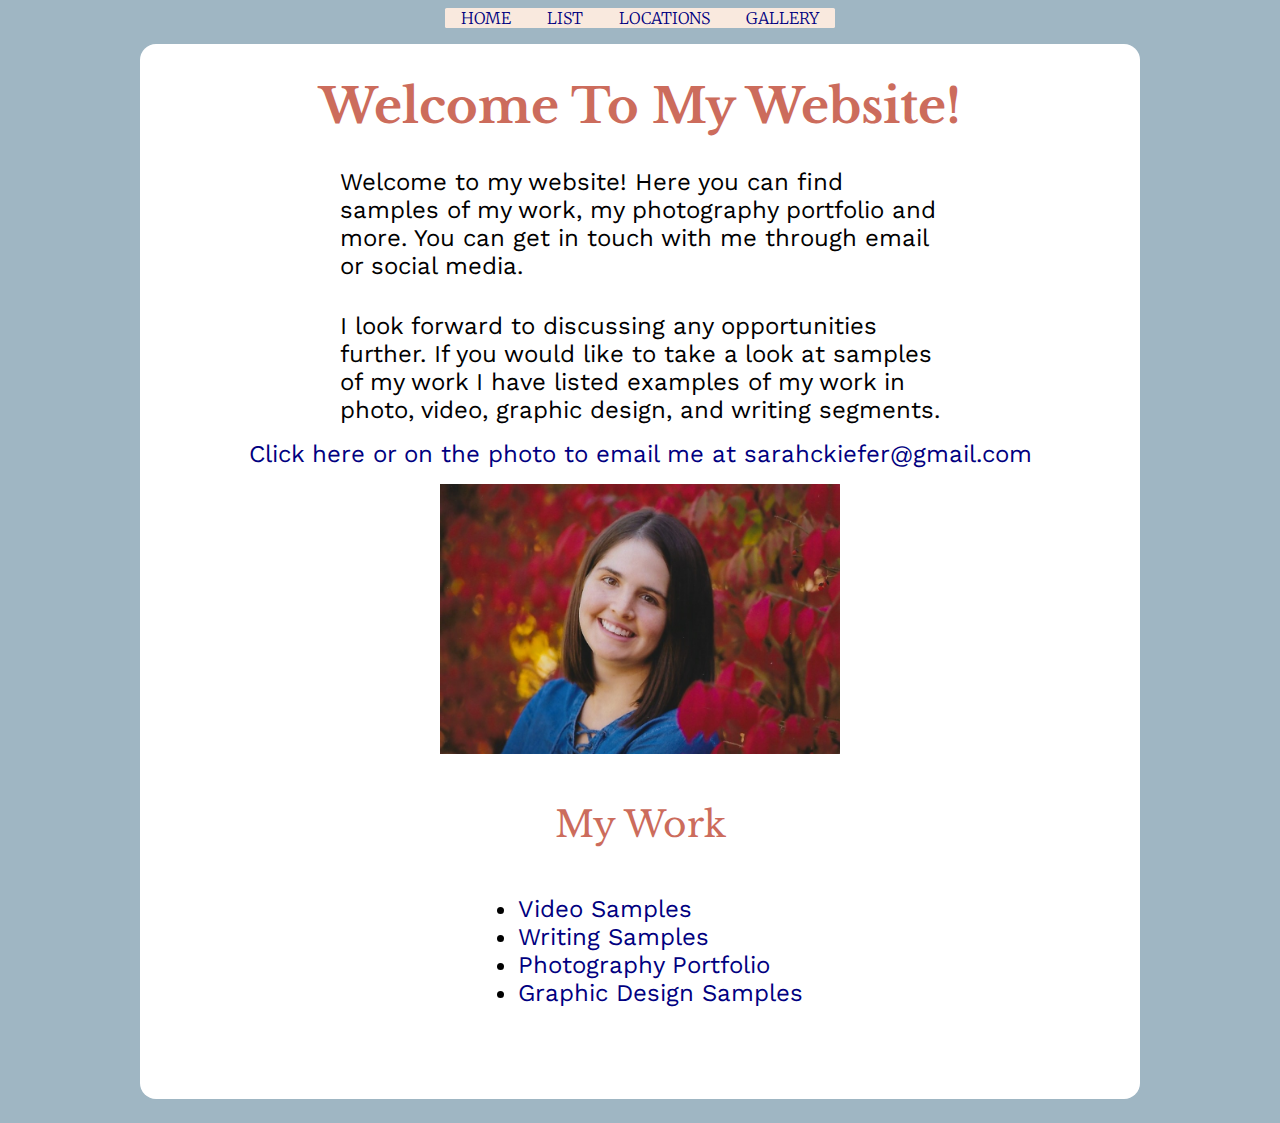
<file: index.html>
<!doctype html>
<html lang=en>
<head>

<meta charset="UTF-8">
        <meta name="viewport" content="width=device-width, initial-scale=1.0">
        <title>Welcome</title>
        <link rel="stylesheet" href="css/styles.css">
        <link rel="preconnect" href="https://fonts.gstatic.com" crossorigin>
        <link href="https://fonts.googleapis.com/css2?family=Libre+Baskerville:ital,wght@0,400;0,700;1,400&display=swap" rel="stylesheet">
        <link href="https://fonts.googleapis.com/css2?family=Merriweather:ital,wght@0,300;0,400;0,700;0,900;1,300;1,400;1,700;1,900&family=Roboto+Mono:ital,wght@0,100..700;1,100..700&family=Work+Sans:ital,wght@0,100..900;1,100..900&display=swap" rel="stylesheet">

</head>

    <nav>

       <a href="https://fall2024-4502-7502.github.io/sarahkiefer24-website/">Home</a>  
      <a href="second-index.html">List</a>
      <a href="third-index.html">Locations</a>
      <a href="gallery.html">Gallery</a>

    </nav>
    
    <body class= "flexible">
      <main>
        <div class="flex1">

    <div class="centered-text">
        <h1>Welcome To My Website!</h1>
        <p>Welcome to my website! Here you can find samples of my work, my photography portfolio and more. You can get in touch with me through email or social media. </p>

      <p>I look forward to discussing any opportunities further. If you would like to take a look at samples of my work I have listed examples of my work in photo, video, graphic design, and writing segments.</p>
    </div>

          <div class="picture-centered-text">
            <a href="mailto:sarahckiefer@gmail.com">Click here or on the photo to email me at sarahckiefer@gmail.com
                
                <img src="img/sarah-img.jpg" alt="Headshot photo of a girl in front of a set of red bushes">
            </a>
          </div>

  <div class="centered-text">
  
  <h2>My Work</h2>

    <ul>
    <li><a href="https://www.dropbox.com/home/Sarah%20Kiefer's%20Portfolio/Video%20Samples">Video Samples</a></li>
    <li><a href="https://www.dropbox.com/home/Sarah%20Kiefer's%20Portfolio/Writing%20Samples">Writing Samples</a></li>
    <li><a href="https://www.dropbox.com/home/Sarah%20Kiefer's%20Portfolio/Photo%20Portfolio">Photography Portfolio</a></li>
    <li><a href="https://www.dropbox.com/home/Sarah%20Kiefer's%20Portfolio/Graphic%20Design">Graphic Design Samples</a></li>
    </ul>

  </div>

<footer>
<p>Sarah Kiefer 2024 &copy; </p>
</footer>

</main>
  <!-- </div> -->

  </body>

<!-- <footer>
<p>Sarah Kiefer 2024 &copy; </p>
</footer> -->

</html>
</file>
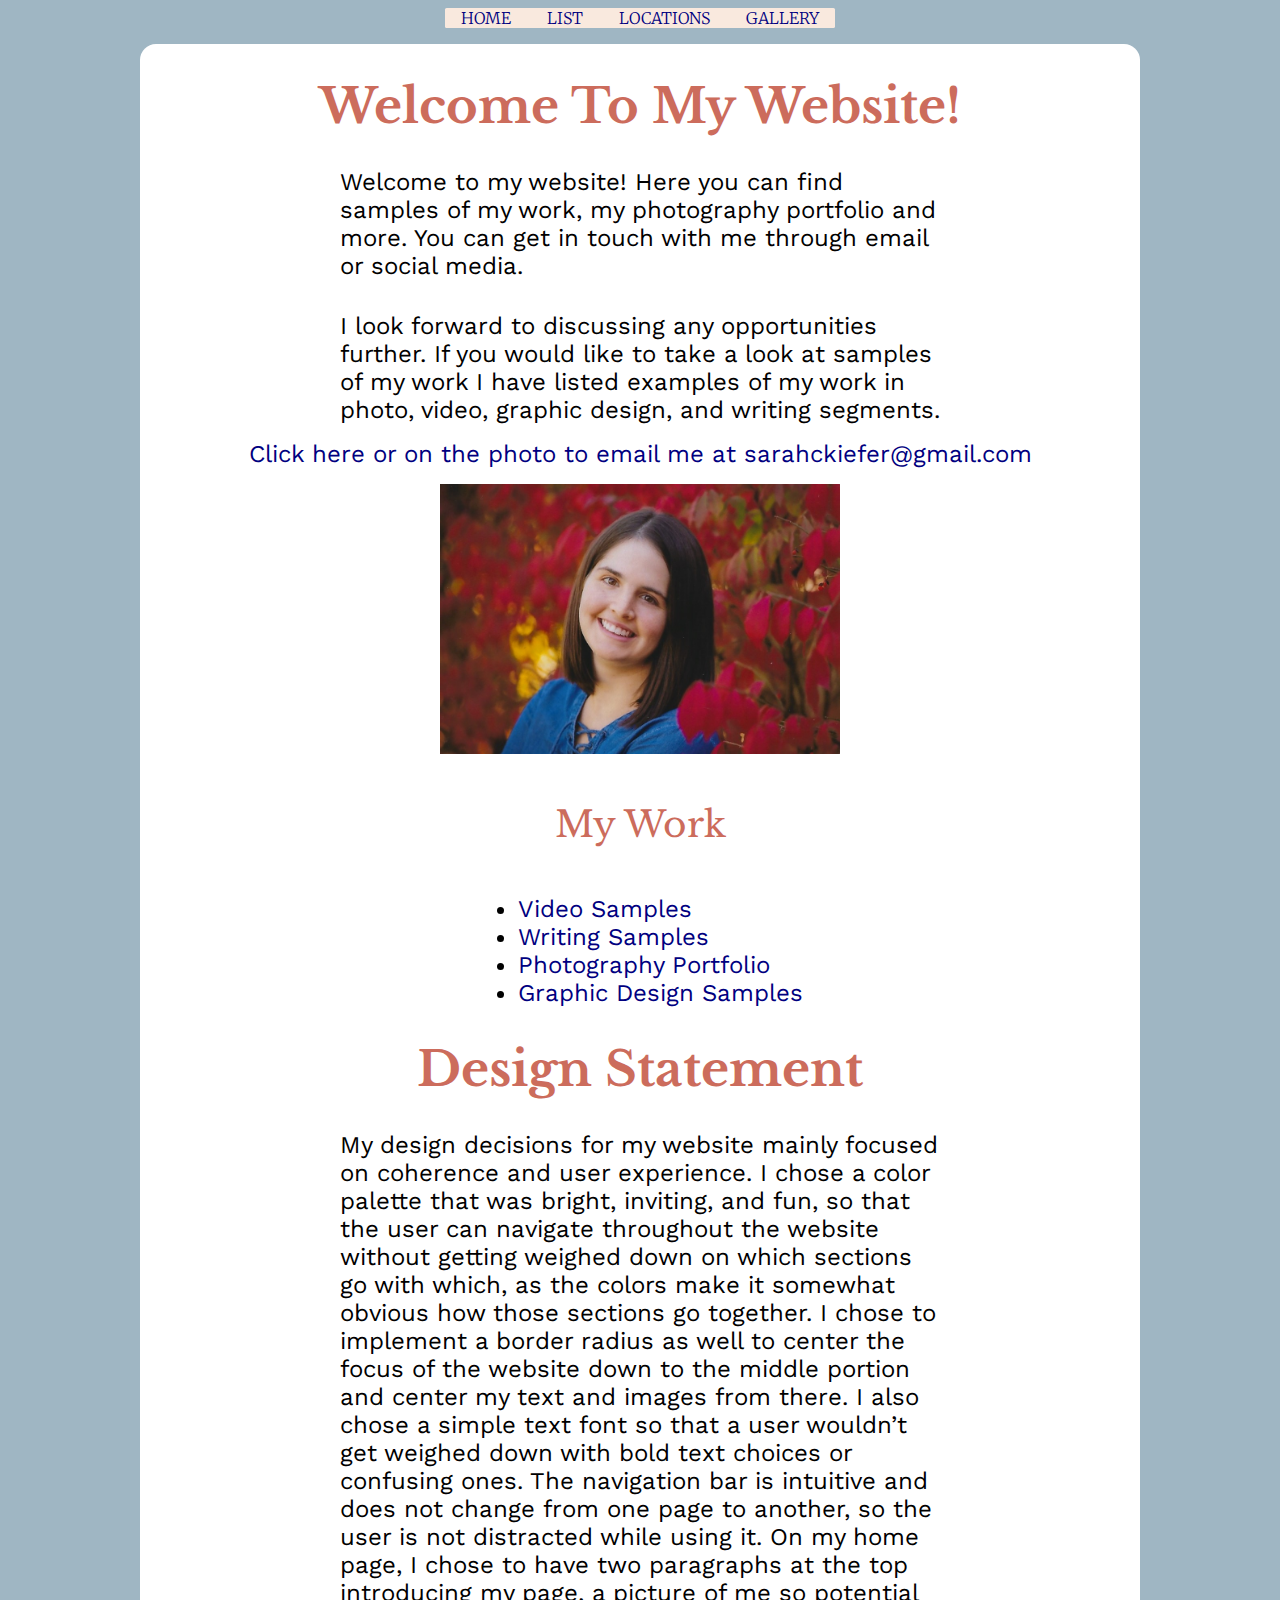
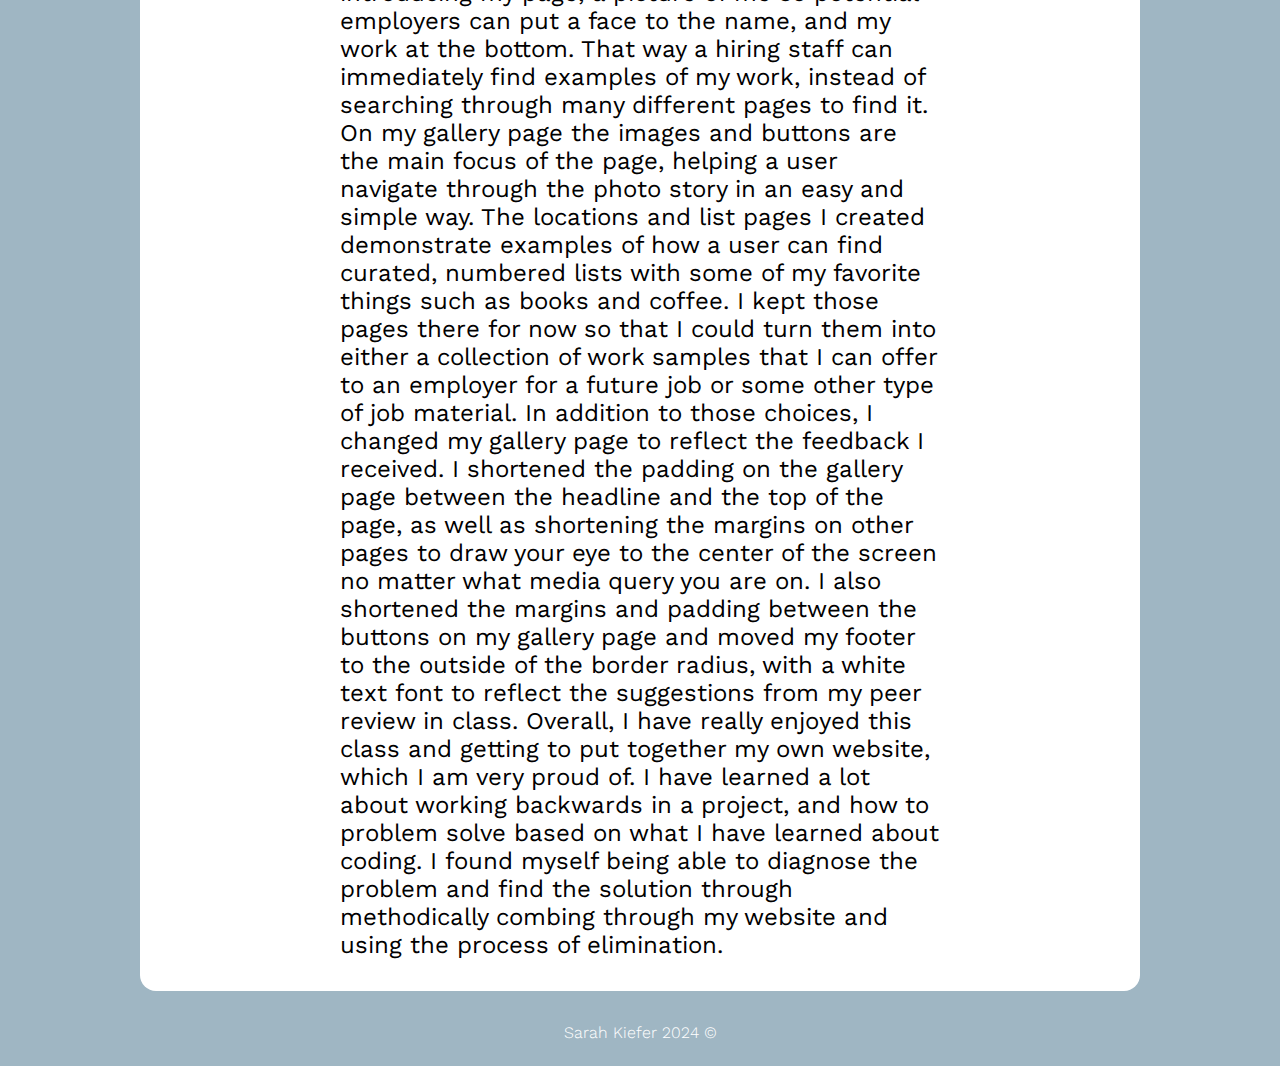
<file: first-index.html>
<!doctype html>
<html lang=en>
<head>

<meta charset="UTF-8">
        <meta name="viewport" content="width=device-width, initial-scale=1.0">
        <title>Welcome</title>

        <meta name="Sarah Kiefer" content="Sarah's Website">


        <meta property="og:image" content="img/sarah-img.jpg">
        <meta property="og:image:width" content="965">
        <meta property="og:image:height" content="363">
        <meta property="og:title" content="Welcome"> 
        <meta property="og:description" content="Welcome page introducing my website">
        <meta property="og:type" content="website">
        <meta property="og:url" content="https://fall2024-4502-7502.github.io/sarahkiefer24-website/">

        <link rel="stylesheet" href="css/styles.css">
        <link rel="preconnect" href="https://fonts.gstatic.com" crossorigin>
        <link href="https://fonts.googleapis.com/css2?family=Libre+Baskerville:ital,wght@0,400;0,700;1,400&display=swap" rel="stylesheet">
        <link href="https://fonts.googleapis.com/css2?family=Merriweather:ital,wght@0,300;0,400;0,700;0,900;1,300;1,400;1,700;1,900&family=Roboto+Mono:ital,wght@0,100..700;1,100..700&family=Work+Sans:ital,wght@0,100..900;1,100..900&display=swap" rel="stylesheet">

</head>

        <a class="skip-link" href="#content">Skip to content</a>

    <nav>

      <a href="https://fall2024-4502-7502.github.io/sarahkiefer24-website/">Home</a>  
      <a href="second-index.html">List</a>
      <a href="third-index.html">Locations</a>
      <a href="gallery.html">Gallery</a>

    </nav>

    <body class= "flexible">

        <div class="flex1">

    <main id="content">
     
    <div class="centered-text">
      
        <h1>Welcome To My Website!</h1>
        <p>Welcome to my website! Here you can find samples of my work, my photography portfolio and more. You can get in touch with me through email or social media. </p>

      <p>I look forward to discussing any opportunities further. If you would like to take a look at samples of my work I have listed examples of my work in photo, video, graphic design, and writing segments.</p>

    </div>

          <div class="picture-centered-text">
            <a href="mailto:sarahckiefer@gmail.com">Click here or on the photo to email me at sarahckiefer@gmail.com
                
                <img src="img/sarah-img.jpg" alt="Headshot photo of a girl in front of a set of red bushes">
            </a>
          </div>

  <div class="centered-text">
  
  <!-- <div id="anchor1"  -->

  <h2>My Work</h2>

    <ul>
    <li><a href="https://www.dropbox.com/home/Sarah%20Kiefer's%20Portfolio/Video%20Samples">Video Samples</a></li>
    <li><a href="https://www.dropbox.com/home/Sarah%20Kiefer's%20Portfolio/Writing%20Samples">Writing Samples</a></li>
    <li><a href="https://www.dropbox.com/home/Sarah%20Kiefer's%20Portfolio/Photo%20Portfolio">Photography Portfolio</a></li>
    <!-- <li><a href="https://www.dropbox.com/home/Sarah%20Kiefer's%20Portfolio/Editing%20Samples">Editing Samples</a></li> -->
    <li><a href="https://www.dropbox.com/home/Sarah%20Kiefer's%20Portfolio/Graphic%20Design">Graphic Design Samples</a></li>
    </ul>

  </div>

<!-- Second div here for footer to be outside of the main -->

<div class="centered-text">
      
        <h1>Design Statement</h1>
        <p>My design decisions for my website mainly focused on coherence and user experience. I chose a color palette that was bright, inviting, and fun, so that the user can navigate throughout the website without getting weighed down on which sections go with which, as the colors make it somewhat obvious how those sections go together. I chose to implement a border radius as well to center the focus of the website down to the middle portion and center my text and images from there. I also chose a simple text font so that a user wouldn’t get weighed down with bold text choices or confusing ones. The navigation bar is intuitive and does not change from one page to another, so the user is not distracted while using it. On my home page, I chose to have two paragraphs at the top introducing my page, a picture of me so potential employers can put a face to the name, and my work at the bottom. That way a hiring staff can immediately find examples of my work, instead of searching through many different pages to find it.
        On my gallery page the images and buttons are the main focus of the page, helping a user navigate through the photo story in an easy and simple way. The locations and list pages I created demonstrate examples of how a user can find curated, numbered lists with some of my favorite things such as books and coffee. I kept those pages there for now so that I could turn them into either a collection of work samples that I can offer to an employer for a future job or some other type of job material.
        In addition to those choices, I changed my gallery page to reflect the feedback I received. I shortened the padding on the gallery page between the headline and the top of the page, as well as shortening the margins on other pages to draw your eye to the center of the screen no matter what media query you are on. I also shortened the margins and padding between the buttons on my gallery page and moved my footer to the outside of the border radius, with a white text font to reflect the suggestions from my peer review in class.
        Overall, I have really enjoyed this class and getting to put together my own website, which I am very proud of. I have learned a lot about working backwards in a project, and how to problem solve based on what I have learned about coding. I found myself being able to diagnose the problem and find the solution through methodically combing through my website and using the process of elimination.</p>

</div>

</main>

  <!-- </body> -->

<footer>
<p>Sarah Kiefer 2024 &copy; </p>
</footer>

  </body>
</html>
</file>
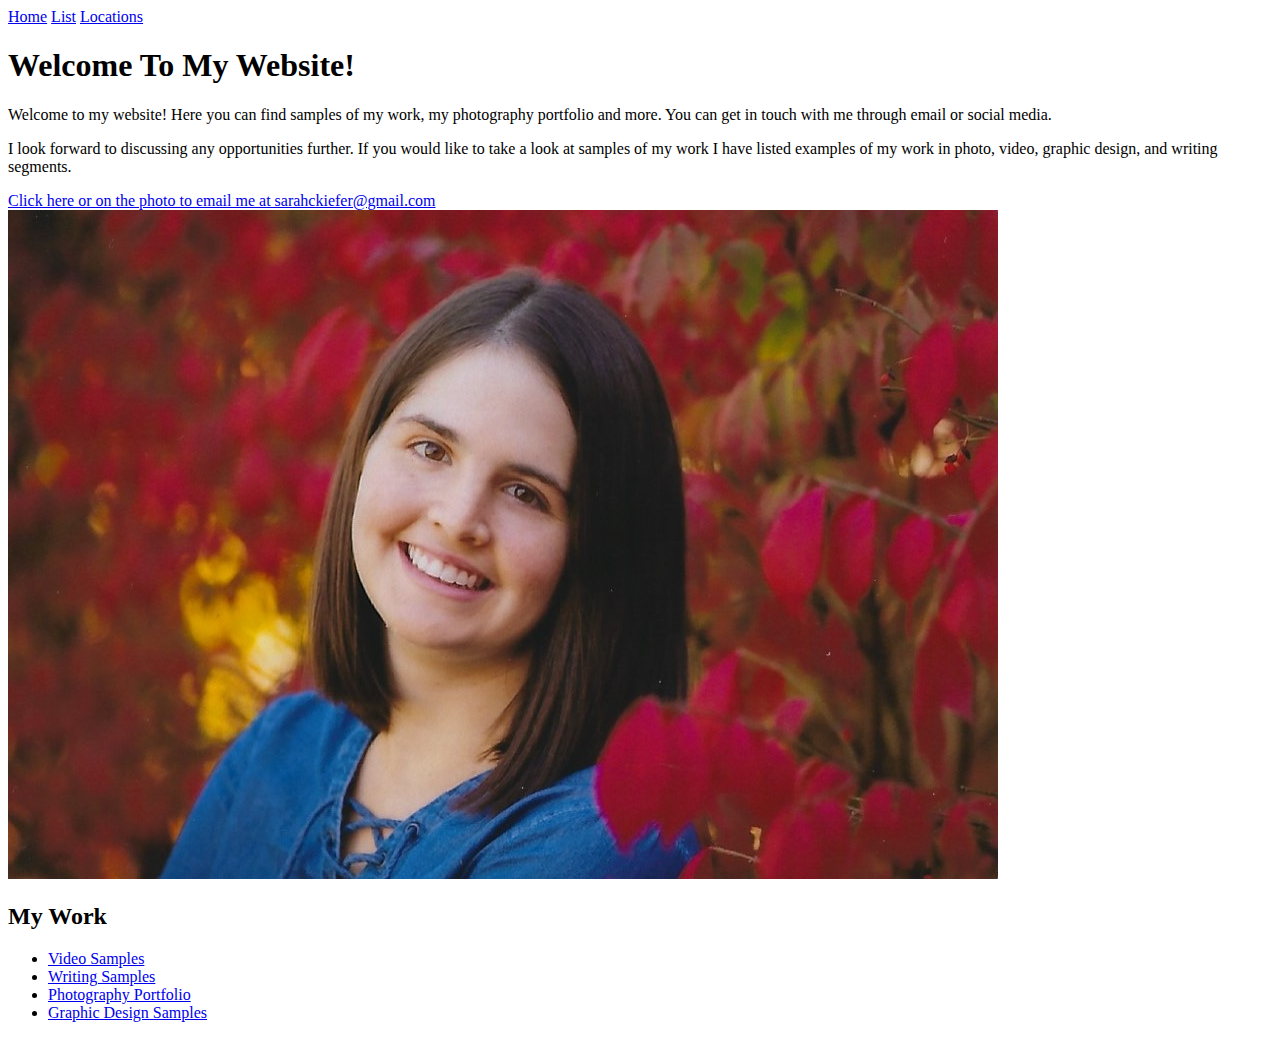
<file: oldindex.html>
<!doctype html>
<html lang=en>
<head>
        <meta charset="UTF-8">
        <meta name="viewport" content="width=device-width, initial-scale=1.0">
        <title>Welcome</title>
        <!-- <link rel="stylesheet" href="styles.css"> -->
</head>
  <main>
      <nav>

      <a href="https://fall2024-4502-7502.github.io/sarahkiefer24-website/">Home</a>  
      <a href="second-index.html">List</a>
      <a href="third-index.html">Locations</a>

    </nav>

  <body>
      <h1>Welcome To My Website!</h1>
      <p>Welcome to my website! Here you can find samples of my work, my photography portfolio and more. You can get in touch with me through email or social media. </p>

      <p>I look forward to discussing any opportunities further. If you would like to take a look at samples of my work I have listed examples of my work in photo, video, graphic design, and writing segments.</p>

          <div>
            <a href="mailto:sarahckiefer@gmail.com">Click here or on the photo to email me at sarahckiefer@gmail.com
                
                <img src="img/sarah-img.jpg" alt="Headshot photo of a girl in front of a set of red bushes">
            </a>
      </div>

  <div>
  
  <h2>My Work</h2>

  <ul>
    <li><a href="https://www.dropbox.com/home/Sarah%20Kiefer's%20Portfolio/Video%20Samples">Video Samples</a></li>
    <li><a href="https://www.dropbox.com/home/Sarah%20Kiefer's%20Portfolio/Writing%20Samples">Writing Samples</a></li>
    <li><a href="https://www.dropbox.com/home/Sarah%20Kiefer's%20Portfolio/Photo%20Portfolio">Photography Portfolio</a></li>
    <li><a href="https://www.dropbox.com/home/Sarah%20Kiefer's%20Portfolio/Graphic%20Design">Graphic Design Samples</a></li>
  </ul>

  </div>

  </main>
</body>


<footer>

</footer>

</html>
</file>
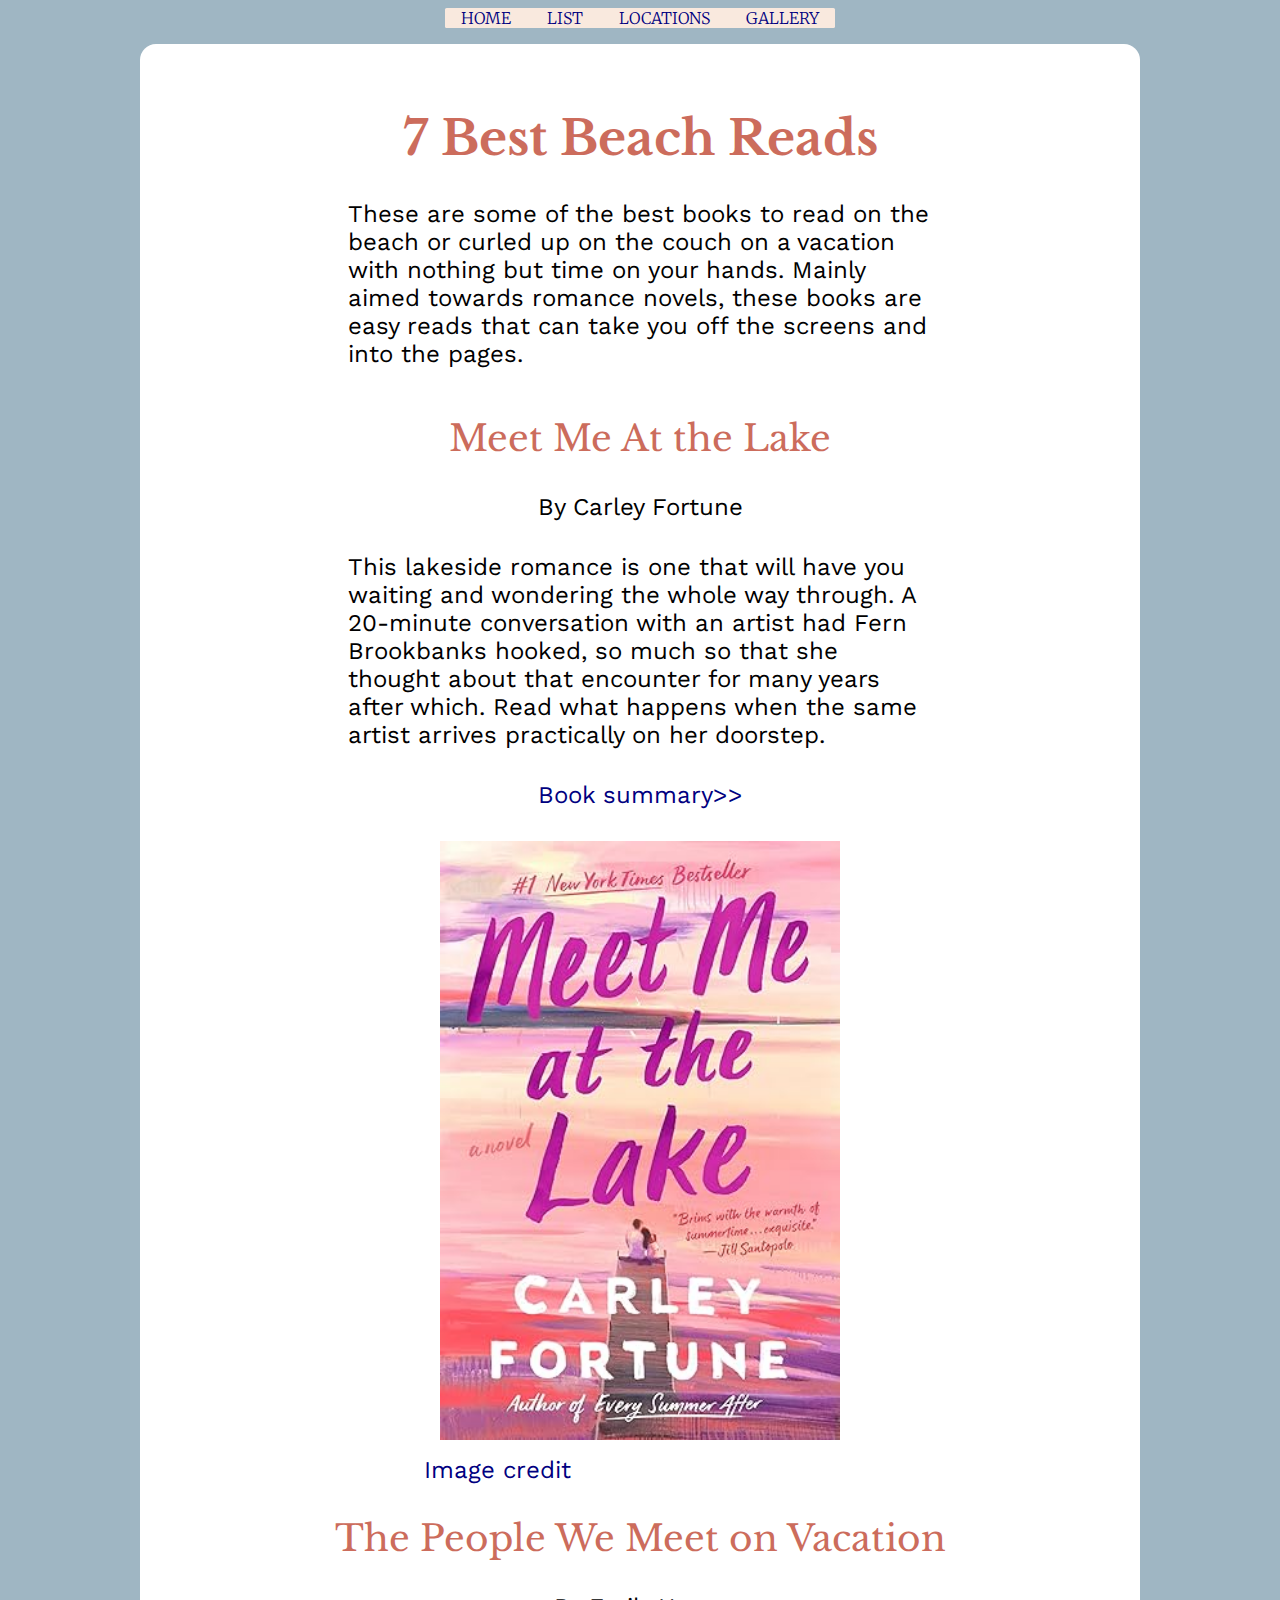
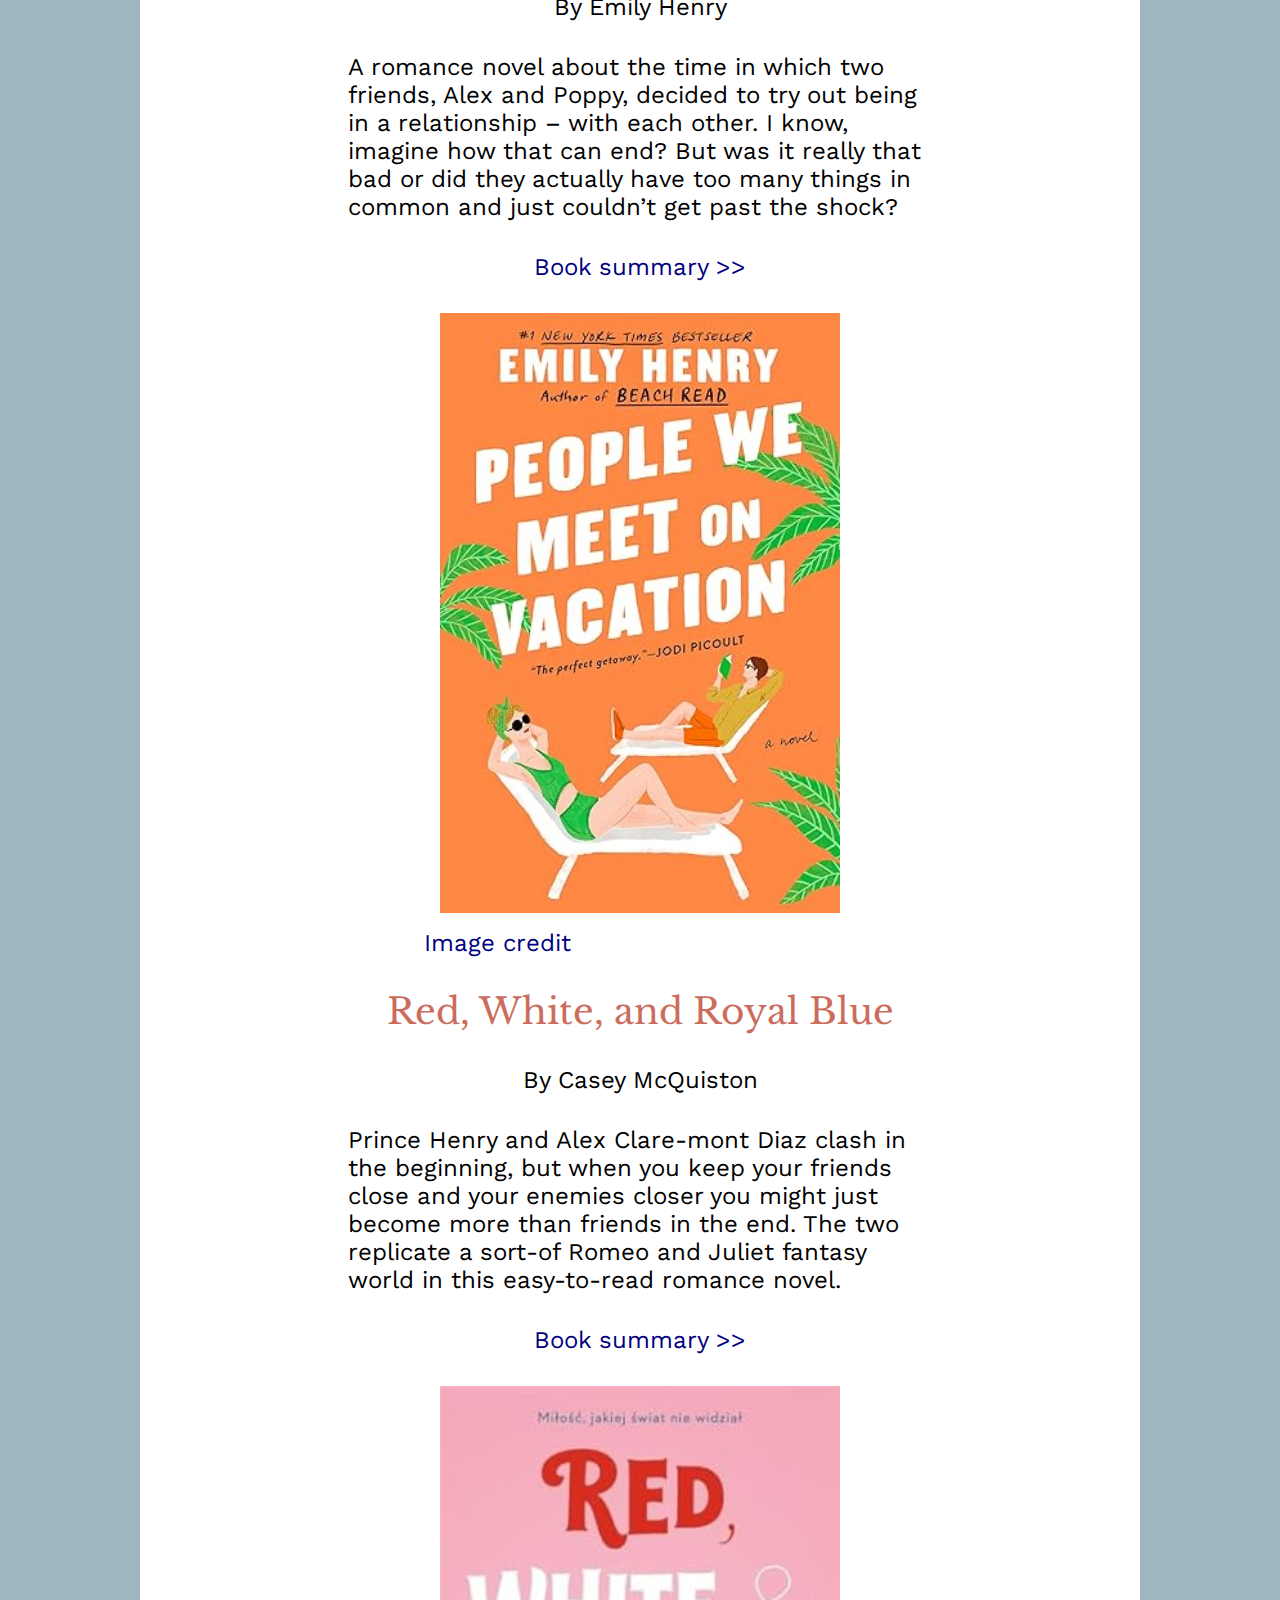
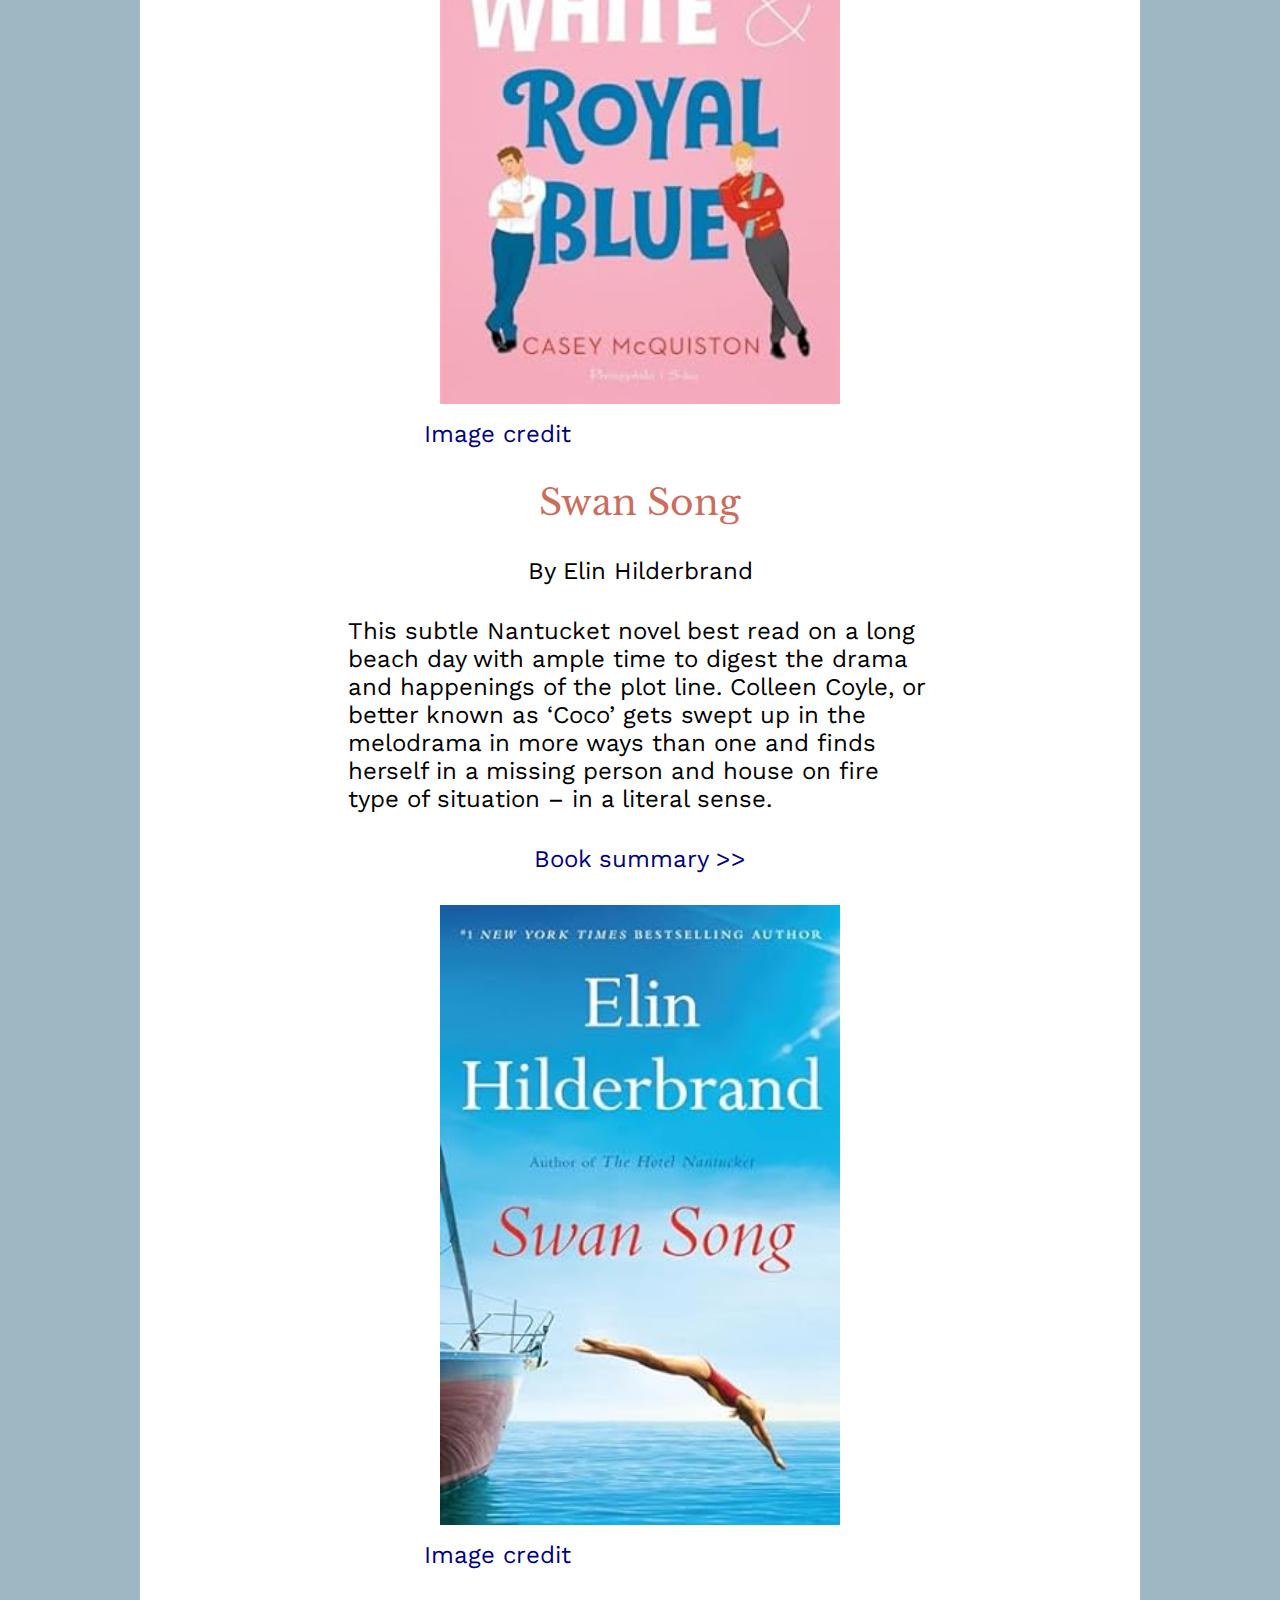
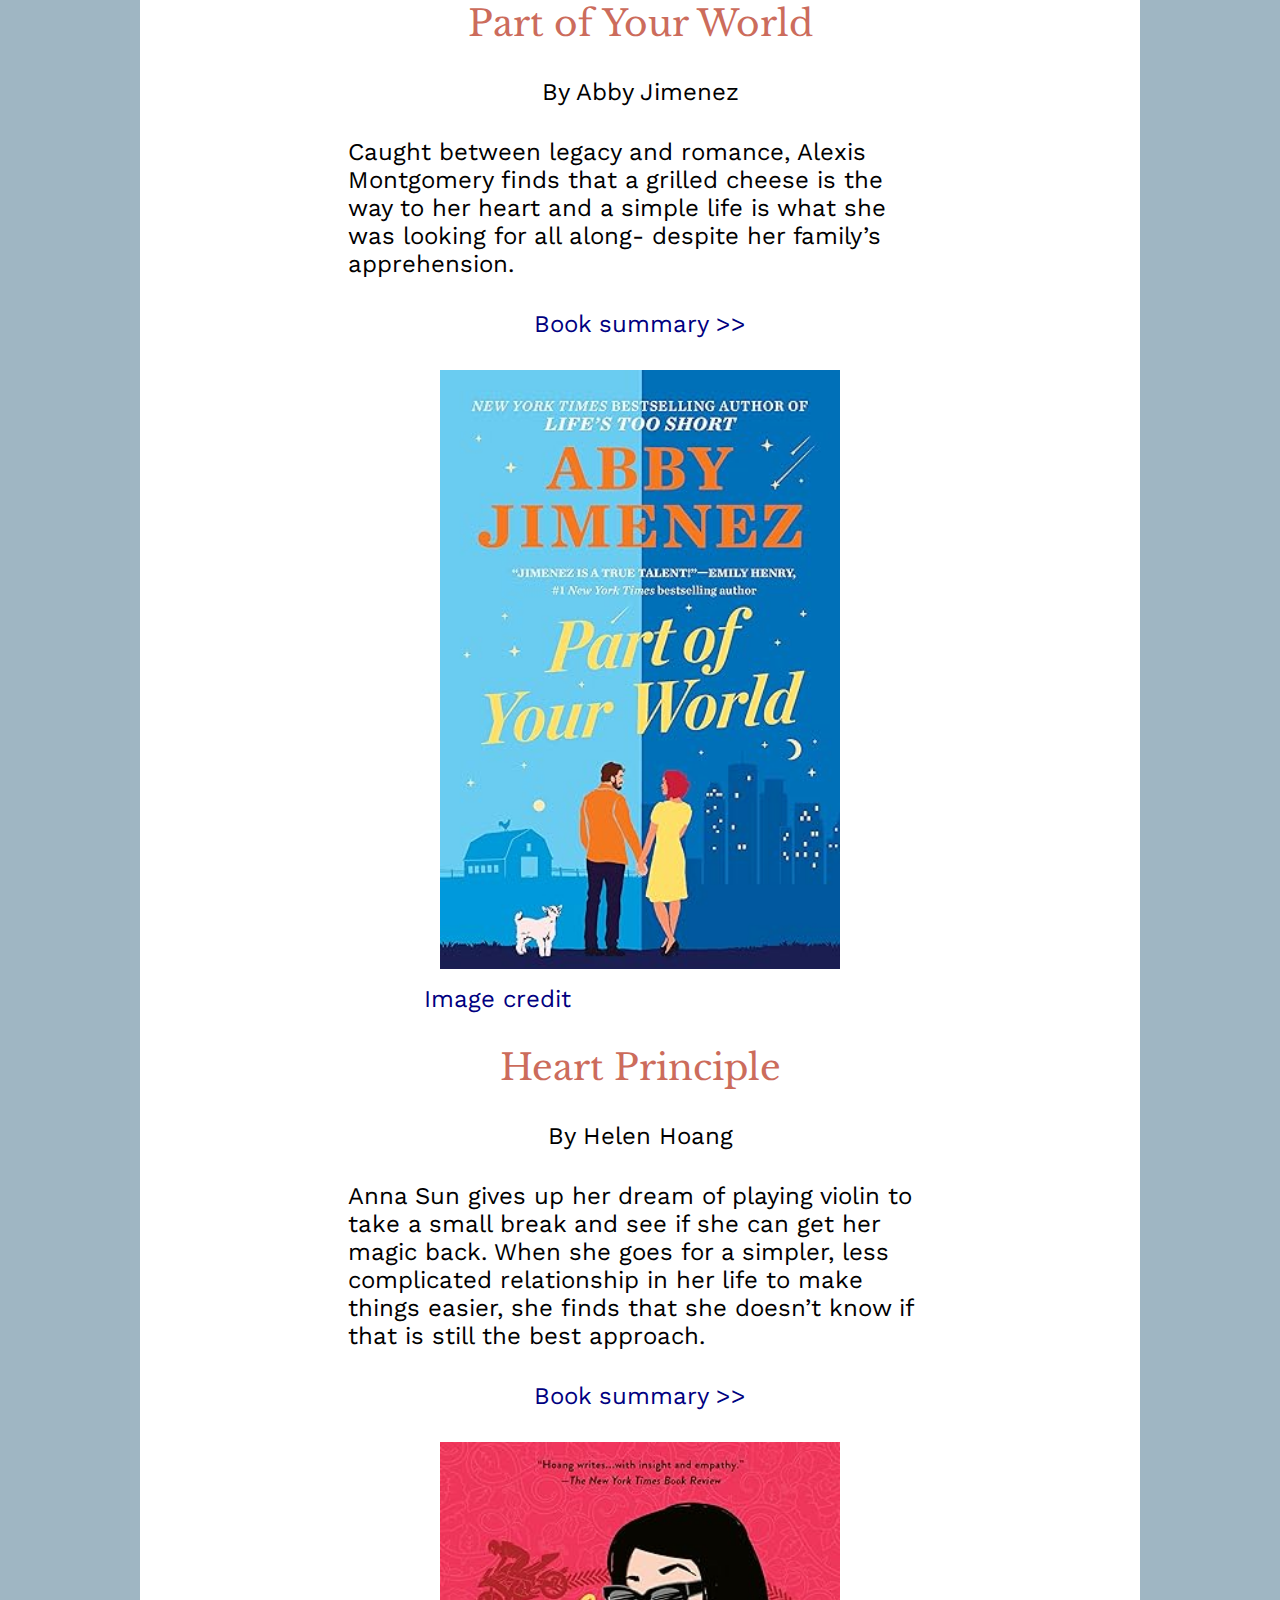
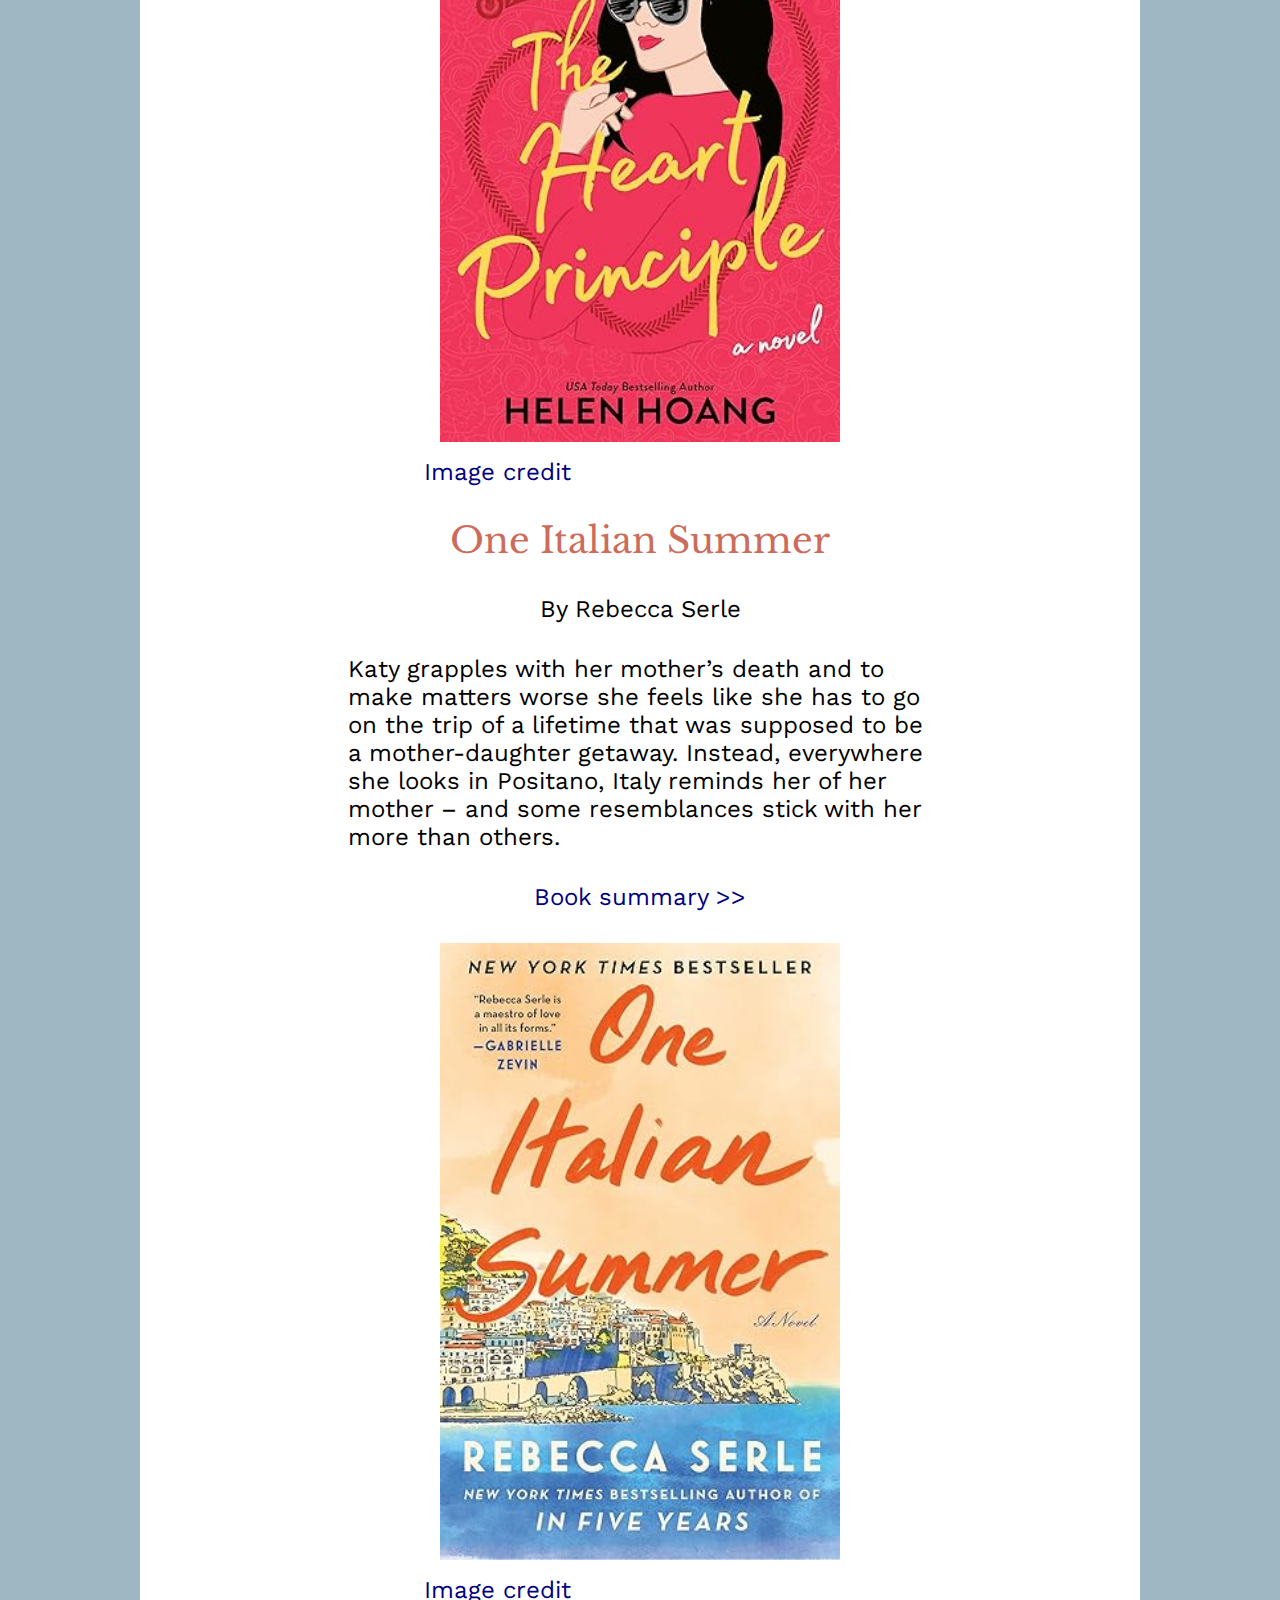
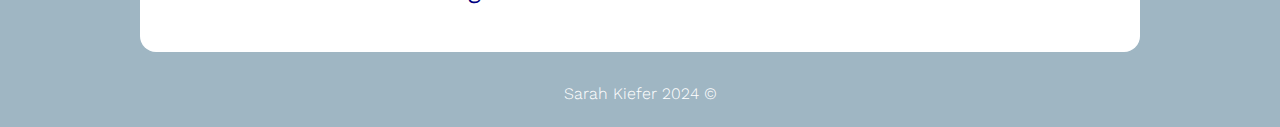
<file: second-index.html>
<!doctype html>
<html lang=en>
<head>

<meta charset="UTF-8">
        <meta name="viewport" content="width=device-width, initial-scale=1.0">
        <title>List</title>
        <meta name="Sarah Kiefer" content="Sarah's Website">

        <meta property="og:title" content="7 best beach reads">
        <meta property="og:description" content="List of 7 best beach reads with images of each book cover">
        <meta property="og:type" content="website">
        <meta property="og:url" content="https://fall2024-4502-7502.github.io/sarahkiefer24-website/second-index.html">

        <link rel="stylesheet" href="css/styles.css">
        <link rel="preconnect" href="https://fonts.gstatic.com" crossorigin>
        <link href="https://fonts.googleapis.com/css2?family=Libre+Baskerville:ital,wght@0,400;0,700;1,400&display=swap" rel="stylesheet">
        <link href="https://fonts.googleapis.com/css2?family=Merriweather:ital,wght@0,300;0,400;0,700;0,900;1,300;1,400;1,700;1,900&family=Roboto+Mono:ital,wght@0,100..700;1,100..700&family=Work+Sans:ital,wght@0,100..900;1,100..900&display=swap" rel="stylesheet">

</head>
        <a class="skip-link" href="#content">Skip to content</a>

    <nav>

      <a href="https://fall2024-4502-7502.github.io/sarahkiefer24-website/">Home</a>  
      <a href="second-index.html">List</a>
      <a href="third-index.html">Locations</a>
      <a href="gallery.html">Gallery</a>

    </nav>

    <body class= "flexible">
      <main>
        <div class="flex1">

  <body>
    <!-- <a class="skip-link" href="#content">Skip to content</a> -->



  <main id="content">


    <section>
    <div class="scifi-intro">
    <div class="centered-text">

      <h1>7 Best Beach Reads</h1>
        <p>These are some of the best books to read on the beach or curled up on the couch on a vacation with nothing but time on your hands. Mainly aimed towards romance novels, these books are easy reads that can take you off the screens and into the pages.</p>
    </div>
    </section>
    
    <section class="listings2">
      

        <div class="list-item">
          <div class="list-image">
            <div class="img-credit">
            </div>
          </div>

            <div class="centered-text">
              <h2>Meet Me At the Lake</h2>
              <p class="date-label">By Carley Fortune</p>
              <p class="desc-label"> This lakeside romance is one that will have you waiting and wondering the whole way through. A 20-minute conversation with an artist had Fern Brookbanks hooked, so much so that she thought about that encounter for many years after which. Read what happens when the same artist arrives practically on her doorstep. </p>
              <p class="list-link"><a href="https://www.goodreads.com/book/show/61797464-meet-me-at-the-lake">Book summary>></a></p>
          </div>
        </div>

      <div class="list-item">
          <div class="list-image"><img src="img/Meet-Me-At-The-Lake.jpg" alt="A sunset background with a couple on the pier">
            <div class="img-credit">
              <a href="https://m.media-amazon.com/images/I/41K8hGzFFbL._SY445_SX342_.jpg" >Image credit</a>
            </div>
          </div>

  <div>
        <div class="centered-text">
            <h2>The People We Meet on Vacation</h2>
            <p class="date-label">By Emily Henry</p>
            <p class="desc-label">A romance novel about the time in which two friends, Alex and Poppy, decided to try out being in a relationship – with each other. I know, imagine how that can end? But was it really that bad or did they actually have too many things in common and just couldn’t get past the shock? </p>
            <p class="list-link"><a href="https://www.goodreads.com/book/show/54985743-people-we-meet-on-vacation">Book summary >></a></p>
          </div>
        </div>

      <div class="list-item">
                <div class="list-image">
                  <img src="img/People-We-Meet-on-Vacation.jpg" alt="a girl and a guy laying in pool chairs lounging in the sun">
                <div class="img-credit">
                    <a href="https://m.media-amazon.com/images/I/51dPCp33JWS._SY445_SX342_.jpg" >Image credit</a>
                  </div>
                </div>

<div>
        <div class="centered-text">
            <h2>Red, White, and Royal Blue</h2>
            <p class="date-label">By Casey McQuiston</p>
            <p class="desc-label">Prince Henry and Alex Clare-mont Diaz clash in the beginning, but when you keep your friends close and your enemies closer you might just become more than friends in the end. The two replicate a sort-of Romeo and Juliet fantasy world in this easy-to-read romance novel.</p>
            <p class="list-link"><a href="https://www.goodreads.com/book/show/41150487-red-white-royal-blue">Book summary >></a></p>
          </div>
        </div>

      <div class="list-item">
                <div class="list-image">
                  <img src="img/Red-White-Royal-Blue.jpg" alt="two men leaning against the letters of the book title with their arms crossed">
                <div class="img-credit">
                    <a href="https://m.media-amazon.com/images/I/41G00E++j+L._SY445_SX342_.jpg" >Image credit</a>
                  </div>
                </div>
<div>
        <div class="centered-text">
            <h2>Swan Song</h2>
            <p class="date-label">By Elin Hilderbrand</p>
            <p class="desc-label">This subtle Nantucket novel best read on a long beach day with ample time to digest the drama and happenings of the plot line. Colleen Coyle, or better known as ‘Coco’ gets swept up in the melodrama in more ways than one and finds herself in a missing person and house on fire type of situation – in a literal sense.</p>
            <p class="list-link"><a href="https://www.goodreads.com/book/show/200484931-swan-song">Book summary >></a></p>
          </div>
        </div>

      <div class="list-item">
                <div class="list-image">
                  <img src="img/Swan-Song.jpg" alt="a girl diving into the sea off of a boat ">
                <div class="img-credit">
                    <a href="https://m.media-amazon.com/images/I/71dSn3QCY6L._SY522_.jpg" >Image credit</a>
                  </div>
                </div>
<div>
        <div class="centered-text">
            <h2>Part of Your World</h2>
            <p class="date-label">By Abby Jimenez</p>
            <p class="desc-label">Caught between legacy and romance, Alexis Montgomery finds that a grilled cheese is the way to her heart and a simple life is what she was looking for all along- despite her family’s apprehension.</p>
            <p class="list-link"><a href="https://www.goodreads.com/book/show/58684524-part-of-your-world">Book summary >></a></p>
          </div>
        </div>

      <div class="list-item">
                <div class="list-image">
                  <img src="img/Part-of-Your-World.jpg" alt="a couple holding hands with the cover seperated in half between light blue and navy backgrounds">
                <div class="img-credit">
                    <a href="https://m.media-amazon.com/images/I/41MoVVJnkqL._SY445_SX342_.jpg" >Image credit</a>
                  </div>
                </div>
<div>
        <div class="centered-text">
            <h2>Heart Principle</h2>
            <p class="date-label">By Helen Hoang</p>
            <p class="desc-label">Anna Sun gives up her dream of playing violin to take a small break and see if she can get her magic back. When she goes for a simpler, less complicated relationship in her life to make things easier, she finds that she doesn’t know if that is still the best approach.</p>
            <p class="list-link"><a href="https://www.goodreads.com/book/show/50056075-the-heart-principle">Book summary >></a></p>
          </div>
        </div>

      <div class="list-item">
                <div class="list-image">
                  <img src="img/Heart-Principle.jpg" alt="a brunette woman with a strand of hair in her hand and sunglasses on with a pink background">
                <div class="img-credit">
                    <a href="https://m.media-amazon.com/images/I/41R+sHzipGL._SY445_SX342_.jpg" >Image credit</a>
                  </div>
                </div>

<div>
        <div class="centered-text">
            <h2>One Italian Summer</h2>
            <p class="date-label">By Rebecca Serle</p>
            <p class="desc-label">Katy grapples with her mother’s death and to make matters worse she feels like she has to go on the trip of a lifetime that was supposed to be a mother-daughter getaway. Instead, everywhere she looks in Positano, Italy reminds her of her mother – and some resemblances stick with her more than others.</p>
            <p class="list-link"><a href="https://www.goodreads.com/book/show/58438583-one-italian-summer">Book summary >></a></p>
          </div>
        </div>

      <div class="list-item">
                <div class="list-image">
                  <img src="img/One-Italian-Summer.jpg" alt="a viewpoint from a patio with two red chairs overlooking the sea">
                <div class="img-credit">
                    <a href="https://m.media-amazon.com/images/I/51dGIbBiUFL._SY445_SX342_.jpg">Image credit</a>


      </div>

</section>

<!-- Second div here for footer to be outside of the main -->

</div>

</main>

</body>

<footer>
<p>Sarah Kiefer 2024 &copy; </p>
</footer>

</html>
</file>
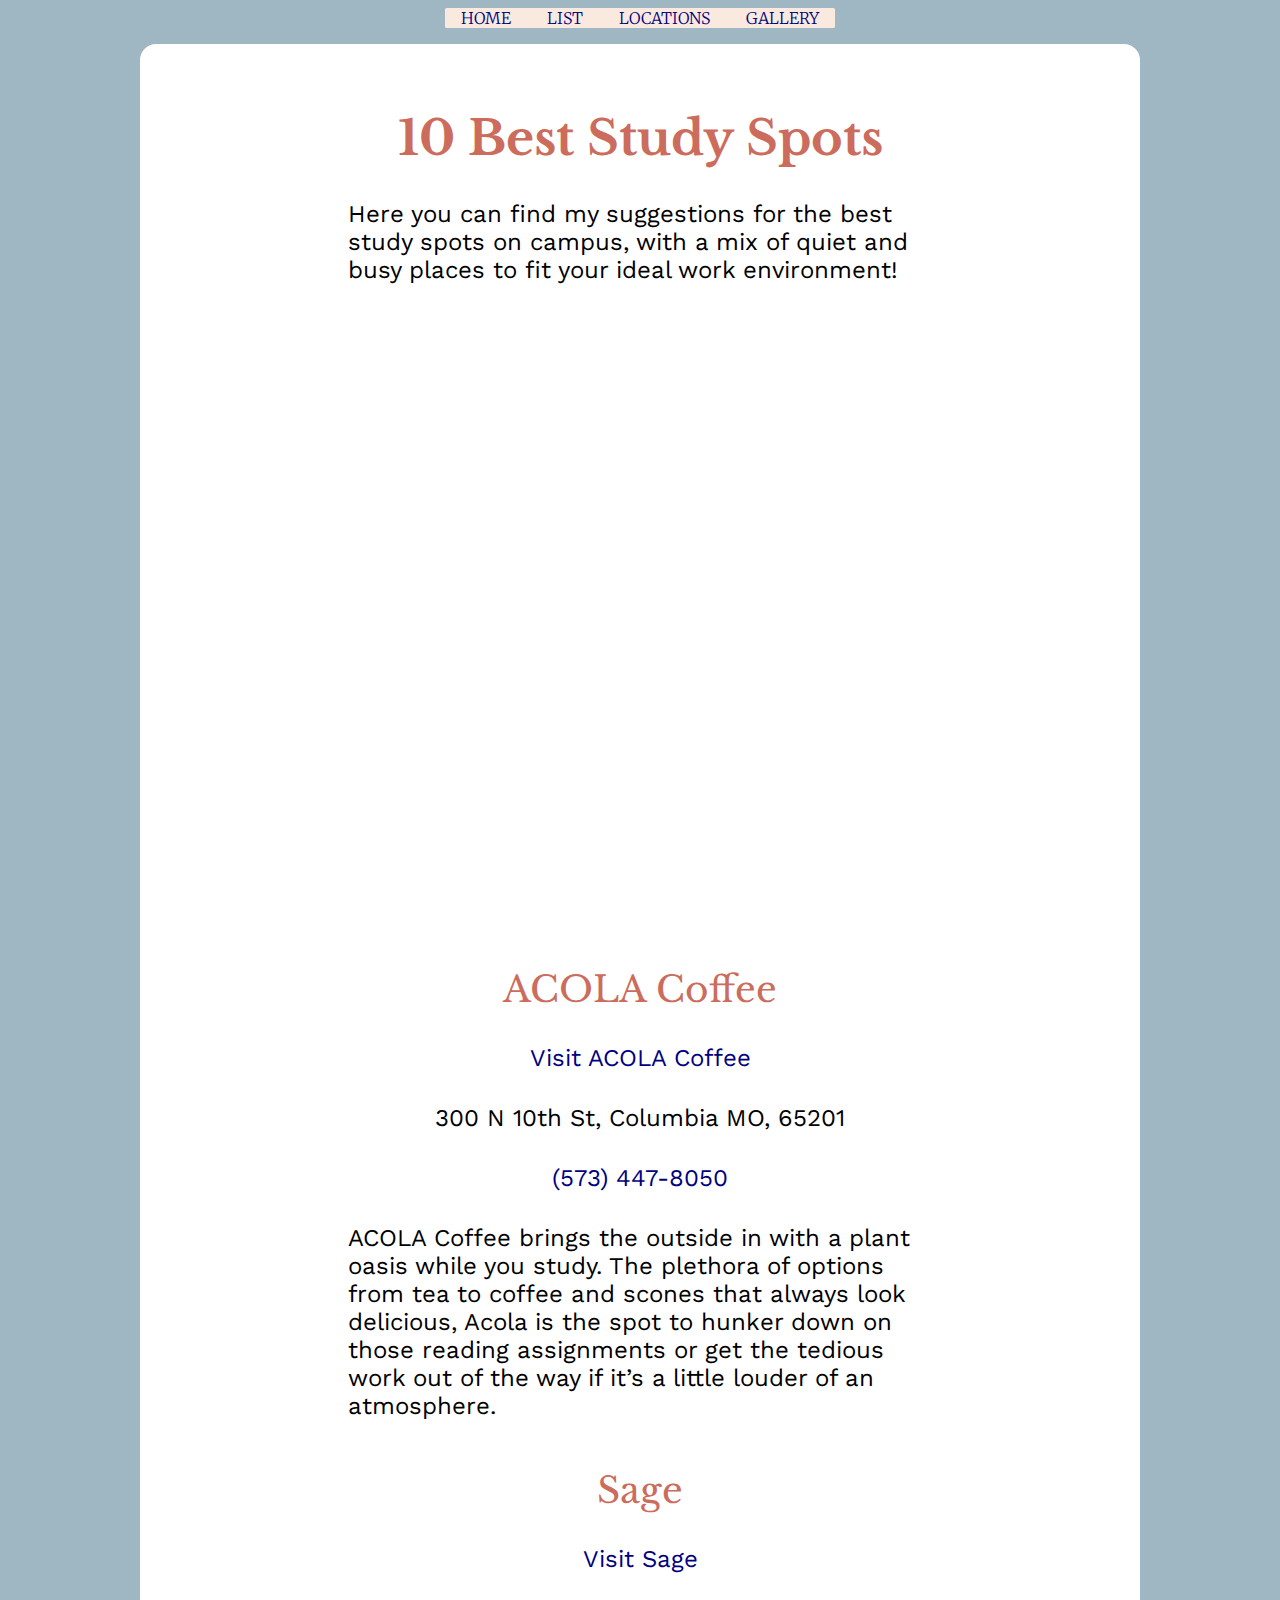
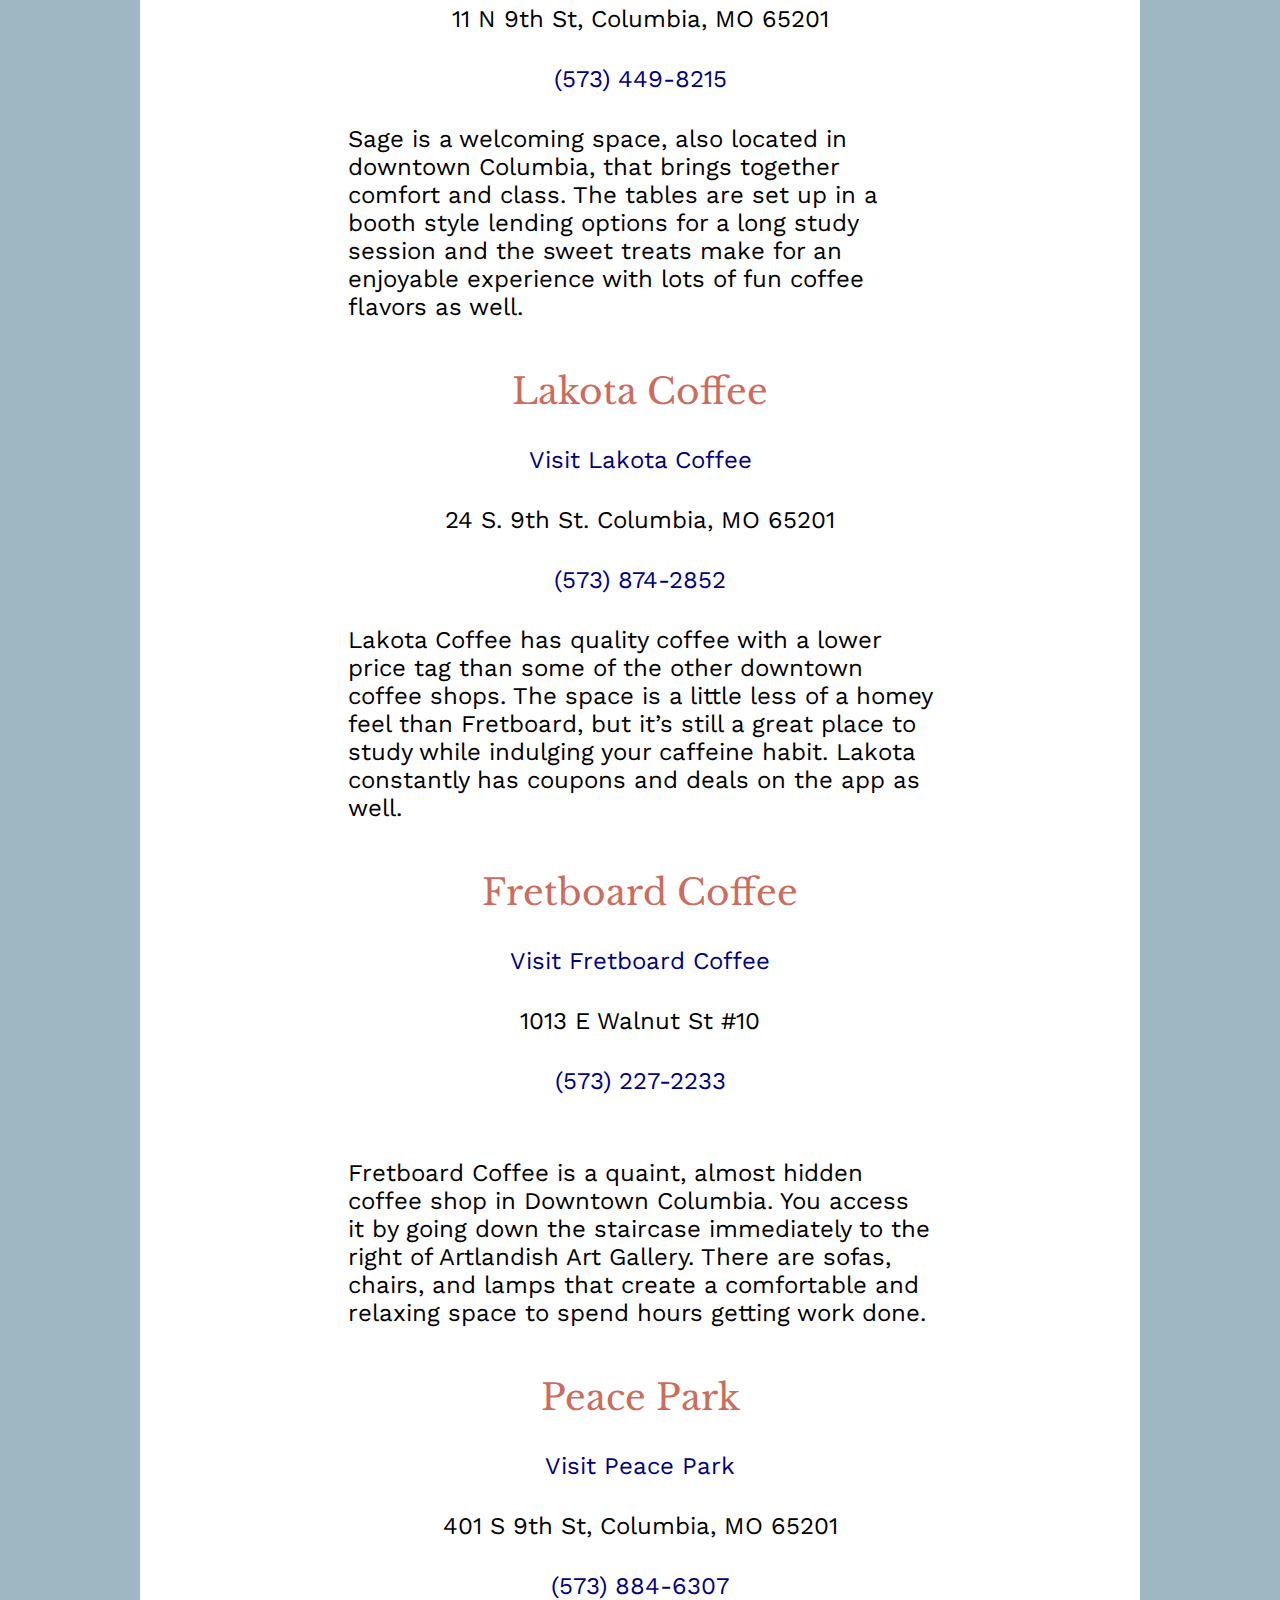
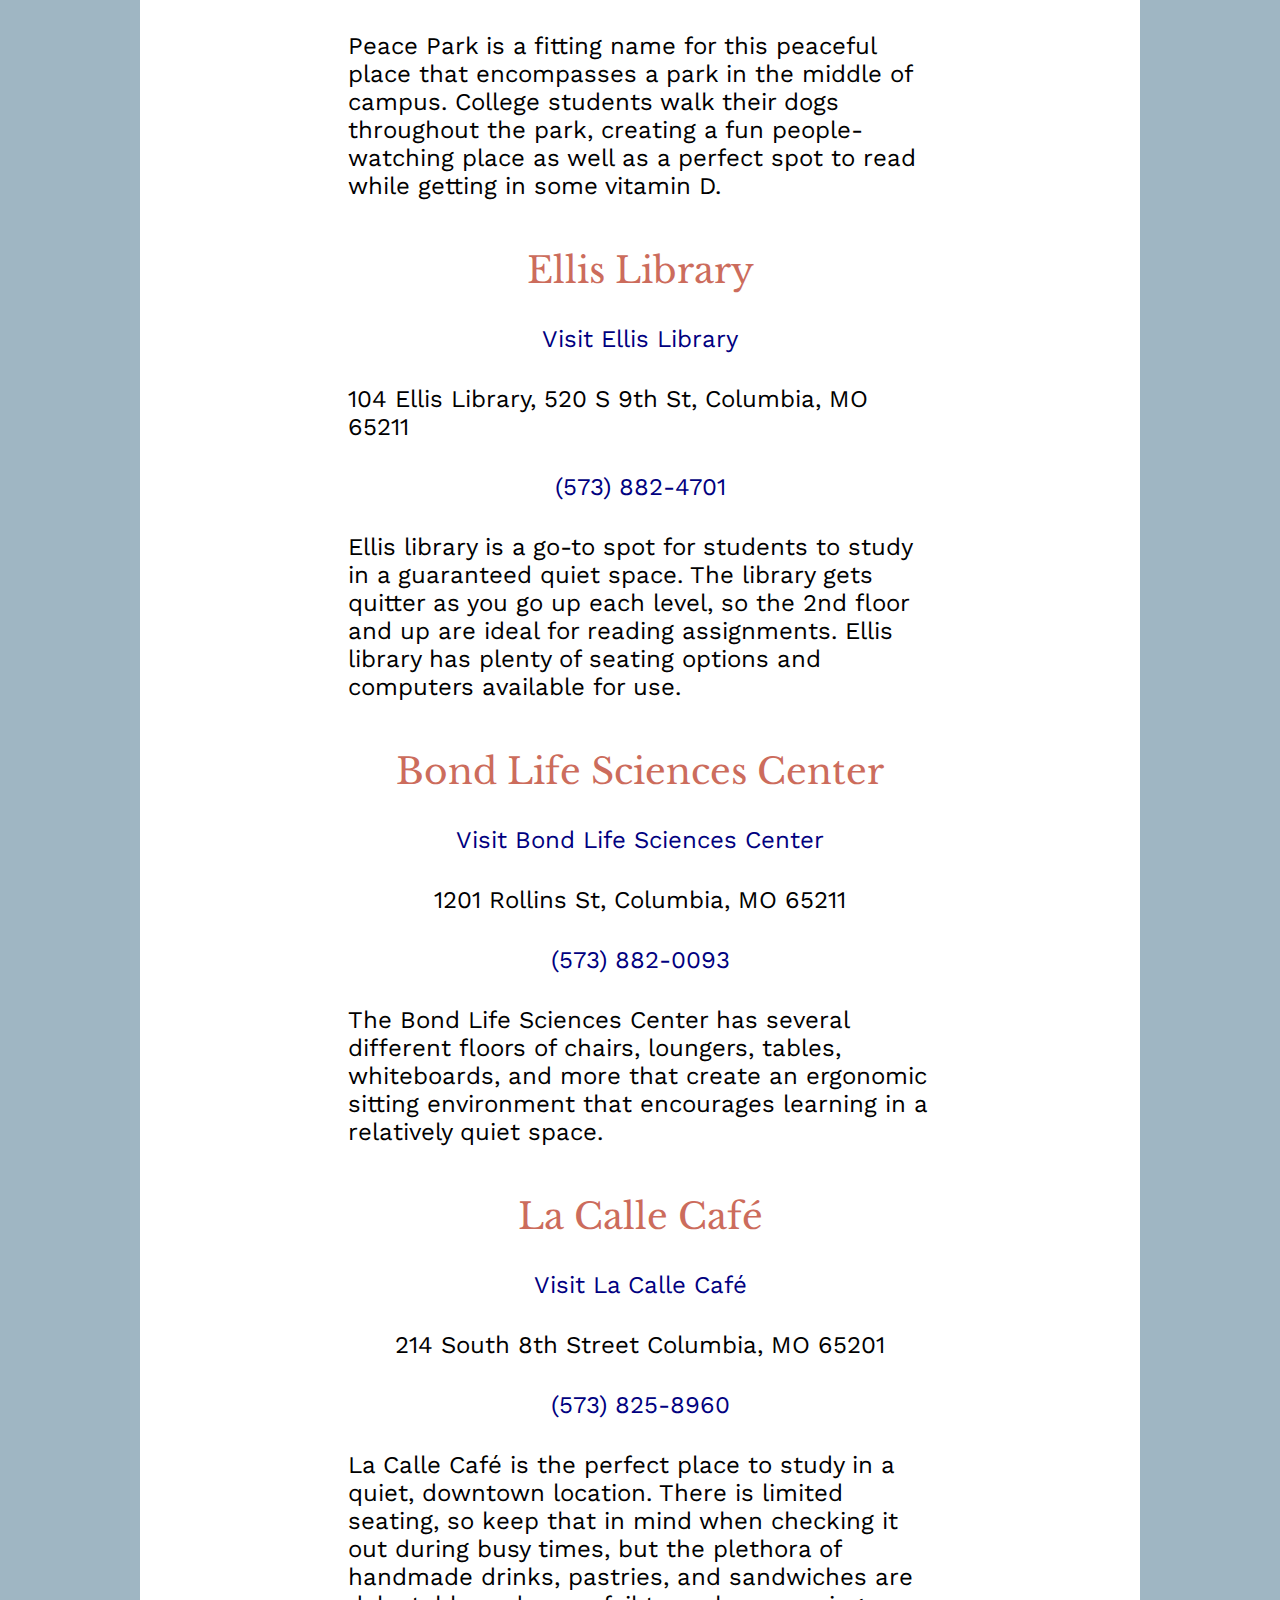
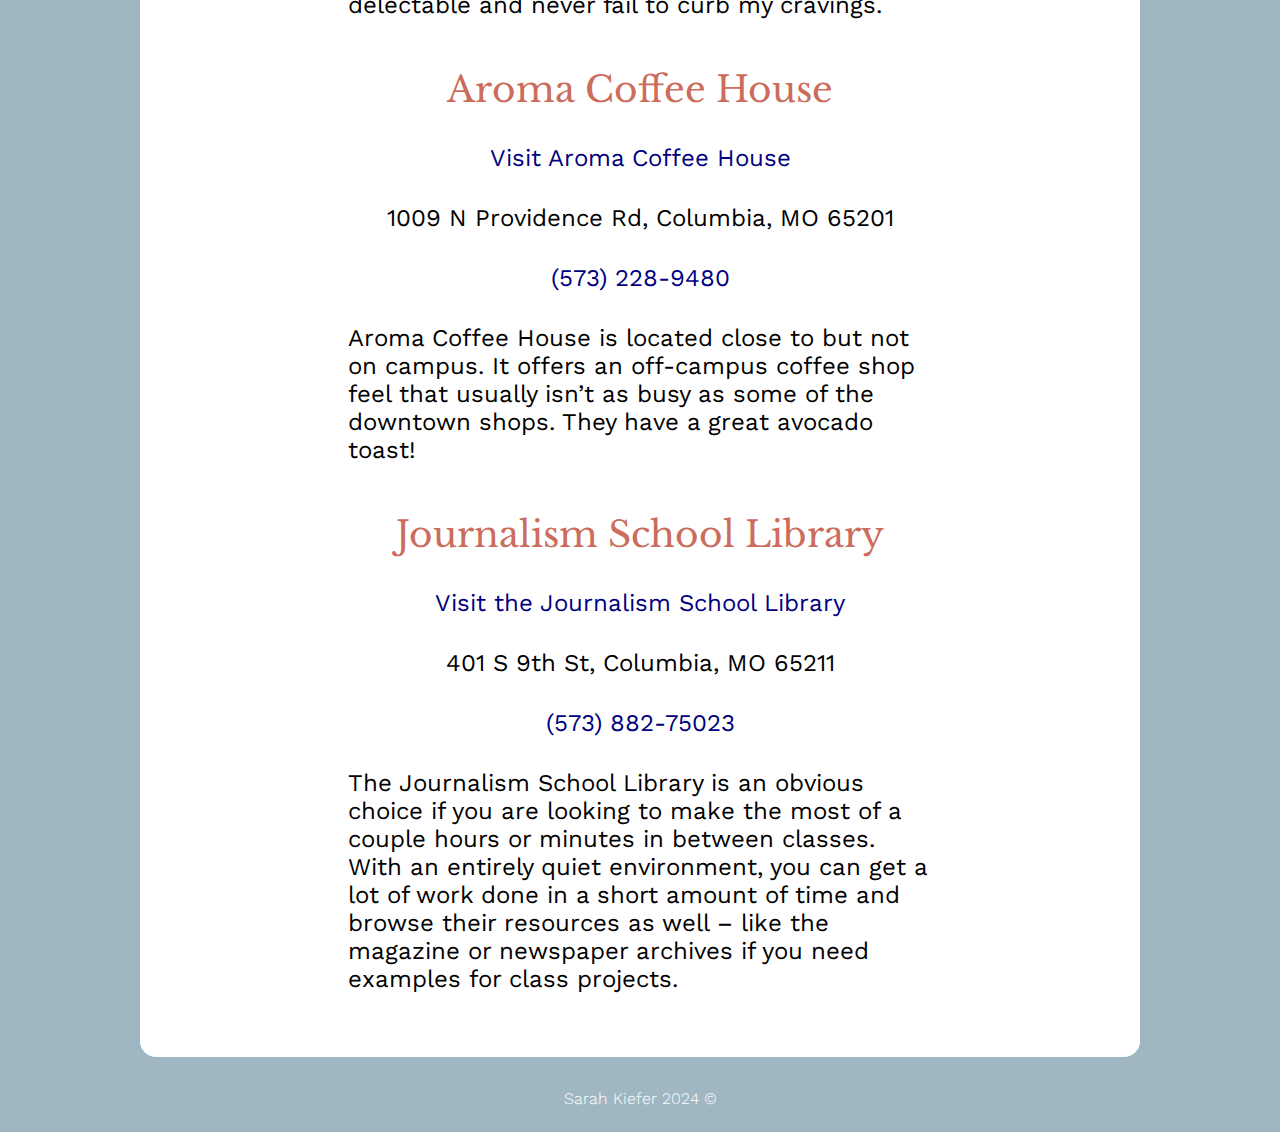
<file: third-index.html>
<!doctype html>
<html lang=en>
<head>

<meta charset="UTF-8">
        <meta name="viewport" content="width=device-width, initial-scale=1.0">
        <title>10 Best Study Spots</title>
        <meta name="Sarah Kiefer" content="Sarah's Website">

        <meta property="og:title" content="10 best study spots"> 
        <meta property="og:description" content="List for the 10 best study spots on or close to the University of Missouri campus">
        <meta property="og:type" content="locations">
        <meta property="og:url" content="https://fall2024-4502-7502.github.io/sarahkiefer24-website/third-index.html">

        <link rel="stylesheet" href="css/styles.css">
        <link rel="preconnect" href="https://fonts.gstatic.com" crossorigin>
        <link href="https://fonts.googleapis.com/css2?family=Libre+Baskerville:ital,wght@0,400;0,700;1,400&display=swap" rel="stylesheet">
        <link href="https://fonts.googleapis.com/css2?family=Merriweather:ital,wght@0,300;0,400;0,700;0,900;1,300;1,400;1,700;1,900&family=Roboto+Mono:ital,wght@0,100..700;1,100..700&family=Work+Sans:ital,wght@0,100..900;1,100..900&display=swap" rel="stylesheet">

</head>

        <a class="skip-link" href="#content">Skip to content</a>

    <nav>

     <a href="https://fall2024-4502-7502.github.io/sarahkiefer24-website/">Home</a>  
      <a href="second-index.html">List</a>
      <a href="third-index.html">Locations</a>
      <a href="gallery.html">Gallery</a>

    </nav>
    
    <body class= "flexible">
      <main>
        <div class="flex1">

    <main id="content">

     <div class="centered-text">
        <h1>10 Best Study Spots</h1>
        <p>Here you can find my suggestions for the best study spots on campus, with a mix of quiet and busy places to fit your ideal work environment!</p>

    </div>

  <p>
  </p>

  <div>

    <iframe title="" aria-label="Locator map" id="datawrapper-chart-KpmA0" src="https://datawrapper.dwcdn.net/KpmA0/1/" scrolling="no" frameborder="0" style="width: 0; min-width: 100% !important; border: none;" height="549" data-external="1"></iframe><script type="text/javascript">!function(){"use strict";window.addEventListener("message",(function(a){if(void 0!==a.data["datawrapper-height"]){var e=document.querySelectorAll("iframe");for(var t in a.data["datawrapper-height"])for(var r=0;r<e.length;r++)if(e[r].contentWindow===a.source){var i=a.data["datawrapper-height"][t]+"px";e[r].style.height=i}}}))}();
    </script>
  </div>

  <div class="centered-text">
  
  <h2>ACOLA Coffee</h2>

    <p>
    <a href="http://www.acolacoffee.com/">Visit ACOLA Coffee</a></li>
    </p>

    <p>
      300 N 10th St, Columbia MO, 65201
    </p>

    <p>
      <a href="tel:+15734478050">(573) 447-8050</a>
    </p>

      <p>ACOLA Coffee brings the outside in with a plant oasis while you study. The plethora of options from tea to coffee and scones that always look delicious, Acola is the spot to hunker down on those reading assignments or get the tedious work out of the way if it’s a little louder of an atmosphere.</p>

  <h2>Sage</h2>

    <p>
    <a href="https://www.facebook.com/sage.como">Visit Sage</a></li>
    </p>

    <p>
      11 N 9th St, Columbia, MO 65201    
    </p>

    <p>
      <a href="tel:+15734498215">(573) 449-8215</a>
    </p>

      <p>Sage is a welcoming space, also located in downtown Columbia, that brings together comfort and class. The tables are set up in a booth style lending options for a long study session and the sweet treats make for an enjoyable experience with lots of fun coffee flavors as well.</p>

  <h2>Lakota Coffee</h2>

    <p>
    <a href="https://lakotacoffee.com/">Visit Lakota Coffee</a></li>
    </p>

    <p>
      24 S. 9th St. Columbia, MO 65201
    </p>

    <p>
      <a href="tel:+15738742852">(573) 874-2852</a>
    </p>

      <p>Lakota Coffee has quality coffee with a lower price tag than some of the other downtown coffee shops. The space is a little less of a homey feel than Fretboard, but it’s still a great place to study while indulging your caffeine habit. Lakota constantly has coupons and deals on the app as well.</p>

  <h2>Fretboard Coffee</h2>

    <p>
      <a href="https://www.fretboardcoffee.com/">Visit Fretboard Coffee</a></li>
    </p>

    <p>
      1013 E Walnut St #10 
    </p>

    <p>
      <a href="tel:+15732272233">(573) 227-2233</a>
    </p>

    </p>
      <p>Fretboard Coffee is a quaint, almost hidden coffee shop in Downtown Columbia. You access it by going down the staircase immediately to the right of Artlandish Art Gallery. There are sofas, chairs, and lamps that create a comfortable and relaxing space to spend hours getting work done.</p>

  <h2>Peace Park</h2>

    <p>
      <a href="https://muarchives.missouri.edu/historic/buildings/PeacePark/">Visit Peace Park</a></li>
    </p>

    <p>
      401 S 9th St, Columbia, MO 65201
    </p>

    <p>
      <a href="tel:+15738846307">(573) 884-6307</a>
    </p>

      <p>Peace Park is a fitting name for this peaceful place that encompasses a park in the middle of campus. College students walk their dogs throughout the park, creating a fun people-watching place as well as a perfect spot to read while getting in some vitamin D.</p>

  <h2>Ellis Library</h2>

    <p>
    <a href="https://library.missouri.edu/">Visit Ellis Library</a></li>
    </p>

    <p>
      104 Ellis Library, 520 S 9th St, Columbia, MO 65211
    </p>

    <p>
      <a href="tel:+15738824701">(573) 882-4701</a>
    </p>

      <p>Ellis library is a go-to spot for students to study in a guaranteed quiet space. The library gets quitter as you go up each level, so the 2nd floor and up are ideal for reading assignments. Ellis library has plenty of seating options and computers available for use.</p>

  <h2>Bond Life Sciences Center</h2>

    <p>
    <a href="https://bondlsc.missouri.edu/">Visit Bond Life Sciences Center</a></li>
    </p>

    <p>
      1201 Rollins St, Columbia, MO 65211
    </p>

    <p>
      <a href="tel:+15738820093">(573) 882-0093</a>
    </p>

      <p>The Bond Life Sciences Center has several different floors of chairs, loungers, tables, whiteboards, and more that create an ergonomic sitting environment that encourages learning in a relatively quiet space.</p>

<h2>La Calle Café</h2>

    <p>
    <a href="https://lacalle8cafe.square.site/">Visit La Calle Café</a></li>
    </p>

    <p>
      214 South 8th Street Columbia, MO 65201
    </p>

    <p>
      <a href="tel:+15738258960">(573) 825-8960</a>
    </p>

      <p>La Calle Café is the perfect place to study in a quiet, downtown location. There is limited seating, so keep that in mind when checking it out during busy times, but the plethora of handmade drinks, pastries, and sandwiches are delectable and never fail to curb my cravings.</p>

  <h2>Aroma Coffee House</h2>

    <p>
    <a href="https://www.facebook.com/thearomacoffeehouse/">Visit Aroma Coffee House</a></li>
    </p>

    <p>
      1009 N Providence Rd, Columbia, MO 65201
    </p>

    <p>
      <a href="tel:+15732289480">(573) 228-9480</a>
    </p>

      <p>Aroma Coffee House is located close to but not on campus. It offers an off-campus coffee shop feel that usually isn’t as busy as some of the downtown shops. They have a great avocado toast!</p>

  <h2>Journalism School Library</h2>

    <p>
    <a href="https://library.missouri.edu/journalism/">Visit the Journalism School Library</a></li>
    </p>

    <p>
      401 S 9th St, Columbia, MO 65211
    </p>

    <p>
      <a href="tel:+15738827502">(573) 882-75023</a>
    </p>

      <p>The Journalism School Library is an obvious choice if you are looking to make the most of a couple hours or minutes in between classes. With an entirely quiet environment, you can get a lot of work done in a short amount of time and browse their resources as well – like the magazine or newspaper archives if you need examples for class projects.</p>
  </div>
  </div>

<!-- Second div here for footer to be outside of the main -->

</main>

  </body>


<footer>
  <p>Sarah Kiefer 2024 &copy; </p>
</footer>

</html>
</file>
<file: css/styles.css>
.skip-link {
  position: absolute;
  top: -3em;
  background:#fff;
}

.skip-link:focus {
  top: 0;
}

/*.anchor-nav {
	display: flex;
	position: sticky;
	top: 10px;
	justify-content: space-evenly;
	width: 80%;
	background-color: teal;
	margin: auto;
	padding: 0.5rem;
	color: #FFE3AA;
	text-transform: uppercase;
	border-radius: 1rem;
	align-content: center;

}*/

.border-example {
	margin:auto;
	max-width: 100;
	padding: ;
	border-radius: ;
		border: 1px solid;
		border: none;
}
/*.anchor-nav a {
	color: #ffe3aa;
}*/


body {
	background-color: #9fb6c3;
	}

.flexible {
	display: flex;
	flex-direction: column;
}
.flex1 {
	display: flex;
	flex-flow: column wrap;
}

img{
  padding: 1rem;
  width: 400px;
}

a {
	color: navy;
}

/*a: Home {
	color: grey;
	text-decoration: none;
}*/

nav {
	font-family: "Merriweather", serif;
  font-weight: 300;
  font-style: normal;
	background-color: #f9e9de;
	max-width: 3000px;
	margin: auto;
	font-size: 1rem;
	border-radius: 0.1rem;
	text-transform: uppercase;]
	text-decoration: none;
	align-content: center;
}

nav a {
	padding: 1rem;
	text-decoration: none;

}

.picture-centered-text {
	display: flex;
	flex-direction: column;

/*	background-color: orangered;*/
	border-radius: .5rem;
}

.picture-centered-text p {
	margin: auto;
	font-size: 1rem;
	padding: 1rem;
	
}

.picture-centered-text a {
	display: flex;
	flex-direction: column;
	
	justify-content: space-around;
	margin: auto;
}

.picture-centered-text a img {

  margin: auto;
	max-width: 90%;

}
.centered-text {
	display: flex;
	flex-direction: column;
}

.centered-text p {
	max-width: 600px;
	margin: auto;
}

.centered-text h1 {
	margin: auto;
/*	margin-top: 2rem;*/
	margin-bottom: 1rem;
	margin-top: 1rem;
}

.centered-text h2 {
	margin: auto;
	margin-top: 2rem;
	margin-bottom: 1rem;
} 

.centered-text ul {
	margin: auto;
	margin-top: 2rem;
	margin-bottom: 1rem;
}


p {
font-family: "Work Sans", sans-serif;
padding: 2rem;

}
/*
.gallery {

}

button_next {

}

button_previous{


stepper {

}

.button-start {

}

.gallery-image {
	width: 80%;
}

.gallery-image img {
	width: 100%;
}

.hideThis {
		display: none;
}

.example-image {
	display: flex;
	flex-direction: column;
	margin: 3rem;

}

.example-image img {
	display: flex;
  	max-width:230px;
  	max-height:95px;
 	width: auto;
  	height: auto;
  	margin: 1rem;
}*/

.gallery-example {
	display: flex;
	flex-direction: column;
	justify-content: space-between;
	align-items: center;
}

/*.organgesticky*/



.button_holder {
	display: flex;
	flex-direction: row;
}

button_next {  }
button_previous {  }

.stepper {  }

button {
	background-color: #cc6c5c;
	margin: auto;
	padding: 1rem;
	min-width: 10rem;
	font-size: 1.2rem;
	border-radius: 0.5rem;
}

.button-start {
/*	background-color: forestgreen;*/
}

.gallery-image {
	max-width: 80%;
	
}

.gallery-image img {
	width: 100%;
/*	max-height: 500px;*/
}

.hideThis {
	display: none;
}

example-image {
	display: flex;
	flex-direction: column;
	margin: 3rem;

}

.example-image img {
	display: flex;
  	max-width:230px;
  	max-height:95px;
 	width: auto;
  	height: auto;
  	margin: 1rem;
}

.listings2 {
	display: flex;
	flex-wrap: wrap;
}

/*

End of gallery images*/


main {
/*	margin: auto;*/
		font-size: 1.5rem;
		font-family: "Work Sans", sans-serif;
  	font-optical-sizing: auto;
  	font-weight: 400px;
  	font-style: normal;
  	justify-content: center;
  	align-content: center;
  	width: 100%;
}

footer {
	font-family: 'Playfair Display', serif;
	font-weight: 300;
	color: white;
/*	background-color: ;*/
	max-width: 100%;
	margin: auto;
	align-content: center;
}

footer p {
	margin: auto;
}

h1 {
	/*font-family: "Roboto Slab", serif;
  font-optical-sizing: auto;*/
  font-family: "Libre Baskerville", serif;
  font-weight: 800px;
  font-style: normal;
  font-size: 3rem;
	margin: 5rem;
	margin-left: 2rem;
	color: #cc6c5c;
	align-content: center;

/*	text-decoration: line-through;*/
/*	text-transform: uppercase;*/
}

h2 {
	/*font-family: "Roboto Slab", serif;
  font-optical-sizing: auto;*/
	font-family: "Libre Baskerville", serif;
  	font-weight: 400;
  	font-style: normal;
	margin: 2rem;
	margin-left: 2rem;
	color: #cc6c5c;
		align-content: center;

/*	text-decoration: line-through;*/
/*	text-transform: uppercase;*/
}

nav ul {
	display: flex;
	align-items: center;
	flex-direction: row;
	justify-content: center;
	align-content: center;


	
}

nav ul li a:  Samples{

	/*background-color: #f9e9de;
	flex-flow: row wrap;
	align-items: stretch;
	list-style-type: none;
	padding: 0.3rem;
	margin: 0.1rem;
	max-width: 100%;
	border-radius: 0.5rem;
	border: 1px solid	rgba(127,255,0,0.5);
	border: 5px solid	rgba(127,255,0,0.5);*/
	text-decoration: none;
	color: #cc6c5c;
	align-content: center;

}

nav ul li a: Writing Samples{
	font-family: "Roboto Mono", monospace;
  	font-optical-sizing: auto;
  	font-weight: 700rem;
  	font-style: normal;
	/*font-optical-sizing: auto;
	font-weight: 700;
	font-style: normal;*/

	text-decoration: none;
	color: #cc6c5c;
	align-content: center;

}

nav ul li a: Photography Portfolio {
	text-decoration: none;
	color: #cc6c5c;
	align-content: center;

}

nav ul li a: Graphic Design Samples {
	text-decoration: none;
	color: #cc6c5c;
	align-content: center;

}

a:link { text-decoration: none; }
a:visited { text-decoration: none; }
a:hover { text-decoration: none; }
a:active { text-decoration: none; }


@media screen and (max-width: 500px) {

body {
	background-color: #9fb6c3;
}

main {
  width: 100%;
  max-width: 100%;
  background: #FFF;
  border-radius: 1rem;
  padding: 1rem 2rem;
  box-sizing: border-box;
  margin: 1rem auto;
}
.list-item {
	display: flex;
	flex-direction: column;
	justify-content: center;
}

.list-image {
	margin: auto;
	image-size: 10px;

}
img {
/*	display: flex;*/
  max-width: 100%;
}

.gallery-section { 
	background-color: white;
/*	padding-top: 0.2rem;*/
/*	border-radius: 0.5rem;*/
 }

.gallery-example {
	display: flex;
	flex-direction: column-reverse;
	justify-content: space-between;
	align-items: center;
	
}


.gallery-descrip {
	
}

.gallery-descrip h1 {
	color:#cc6c5c;
	font-size: 3rem;
	margin: 1rem auto;
}

.gallery-descrip p {
	padding: 2rem;

}

.centered-text h1 {
	margin: auto;
	margin-bottom: 1rem;
	margin-top: 1rem;
	margin-left: 1.5rem;
}

figcaption {
	color: black;
}


/*.orange-sticky {
	position: sticky;
	top: 5rem;
	width: 300px;
	background-color: darkorange;
	padding: 1rem;

}*/




.button_holder {
	
	display: flex;
	flex-direction: row;
	color: #fff;
}

button_next {  }
button_previous {  }

stepper { 
	
 }



button {
	background-color: #cc6c5c;
/*	margin: 1rem;*/
/*	padding: 1rem;*/
	min-width: 10rem;
	font-size: 1.2rem;
	border-radius: 0.5rem;
}

.button-start {
/*	background-color: forestgreen;*/
}

.gallery-image {
	max-width: 80%;
	

}

.gallery-image img {
	width: 100%;
/*	max-height: 500px;*/
}

.hideThis {
	display: none;
}

example-image {
	display: flex;
	flex-direction: column;
	margin: 3rem;

}

.example-image img {
	display: flex;
  	max-width:230px;
  	max-height:95px;
 		width: auto;
  	height: auto;
  	margin: 1rem;
}



.flex-example {
	display: flex;
	flex-wrap: wrap;
	justify-content: center;



}

.flex-example-space {
	margin:1rem;
}


.flex-example2 {
	
}
}

footer {
	font-family: 'Playfair Display', serif;
	font-weight: 300;
	color: white;
/*	background-color: ;*/
	max-width: 100%;
	margin: auto;
	align-content: center;
}

footer p {
	margin: auto;
}

@media screen and (min-width: 501px) {

body {
	background-color: #9fb6c3;
}

main {
  width: 100%;
  max-width: 1000px;
  background: #FFF;
  border-radius: 1rem;
  padding: 1rem 2rem;
  box-sizing: border-box;
  margin: 1rem auto;
}

.list-item {
	display: flex;
	flex-direction: column;
	justify-content: center;
}

.list-image {
	margin: auto;
	image-size: 200px;

}

p {
	font-family: "Work Sans", sans-serif;
	padding: 1rem;
}

.gallery-descrip h1 {
	color:#cc6c5c;
	font-size: 3rem;
/*	padding: 4.5rem;*/
	margin: 1rem auto;
}

img {
	display: flex;

}
}

@media screen and (min-width: 720px) {

.example-image {
	
	flex-direction: row !important;
	margin: 3rem;

}
.example-image img {
	background-color: crimson;
	padding: 3rem;
}

body {
	background-color: #9fb6c3;
}

main {
  width: 100%;
  max-width: 1000px;
  background: #FFF;
  border-radius: 1rem;
  padding: 1rem 6rem;
  box-sizing: border-box;
  margin: 1rem auto;
}
.list-item {
	display: flex;
	flex-direction: column;
	justify-content: center;
	image-size: 90px;
}

.list-image {
	margin: auto;
	image-size: 50%;
}

.gallery-descrip p {
/*	padding: 2rem;*/
	margin-left: 2rem;
}

.gallery-descrip h1 {
	color:#cc6c5c;
	font-size: 3rem;
	padding: 1rem;
	margin-top: 0.5rem auto;
	margin-left: 5rem;
}

p {
font-family: "Work Sans", sans-serif;
/*padding: 2rem;*/

}

img {
	display: flex;
	image-size: 10px;

}

}
</file>
